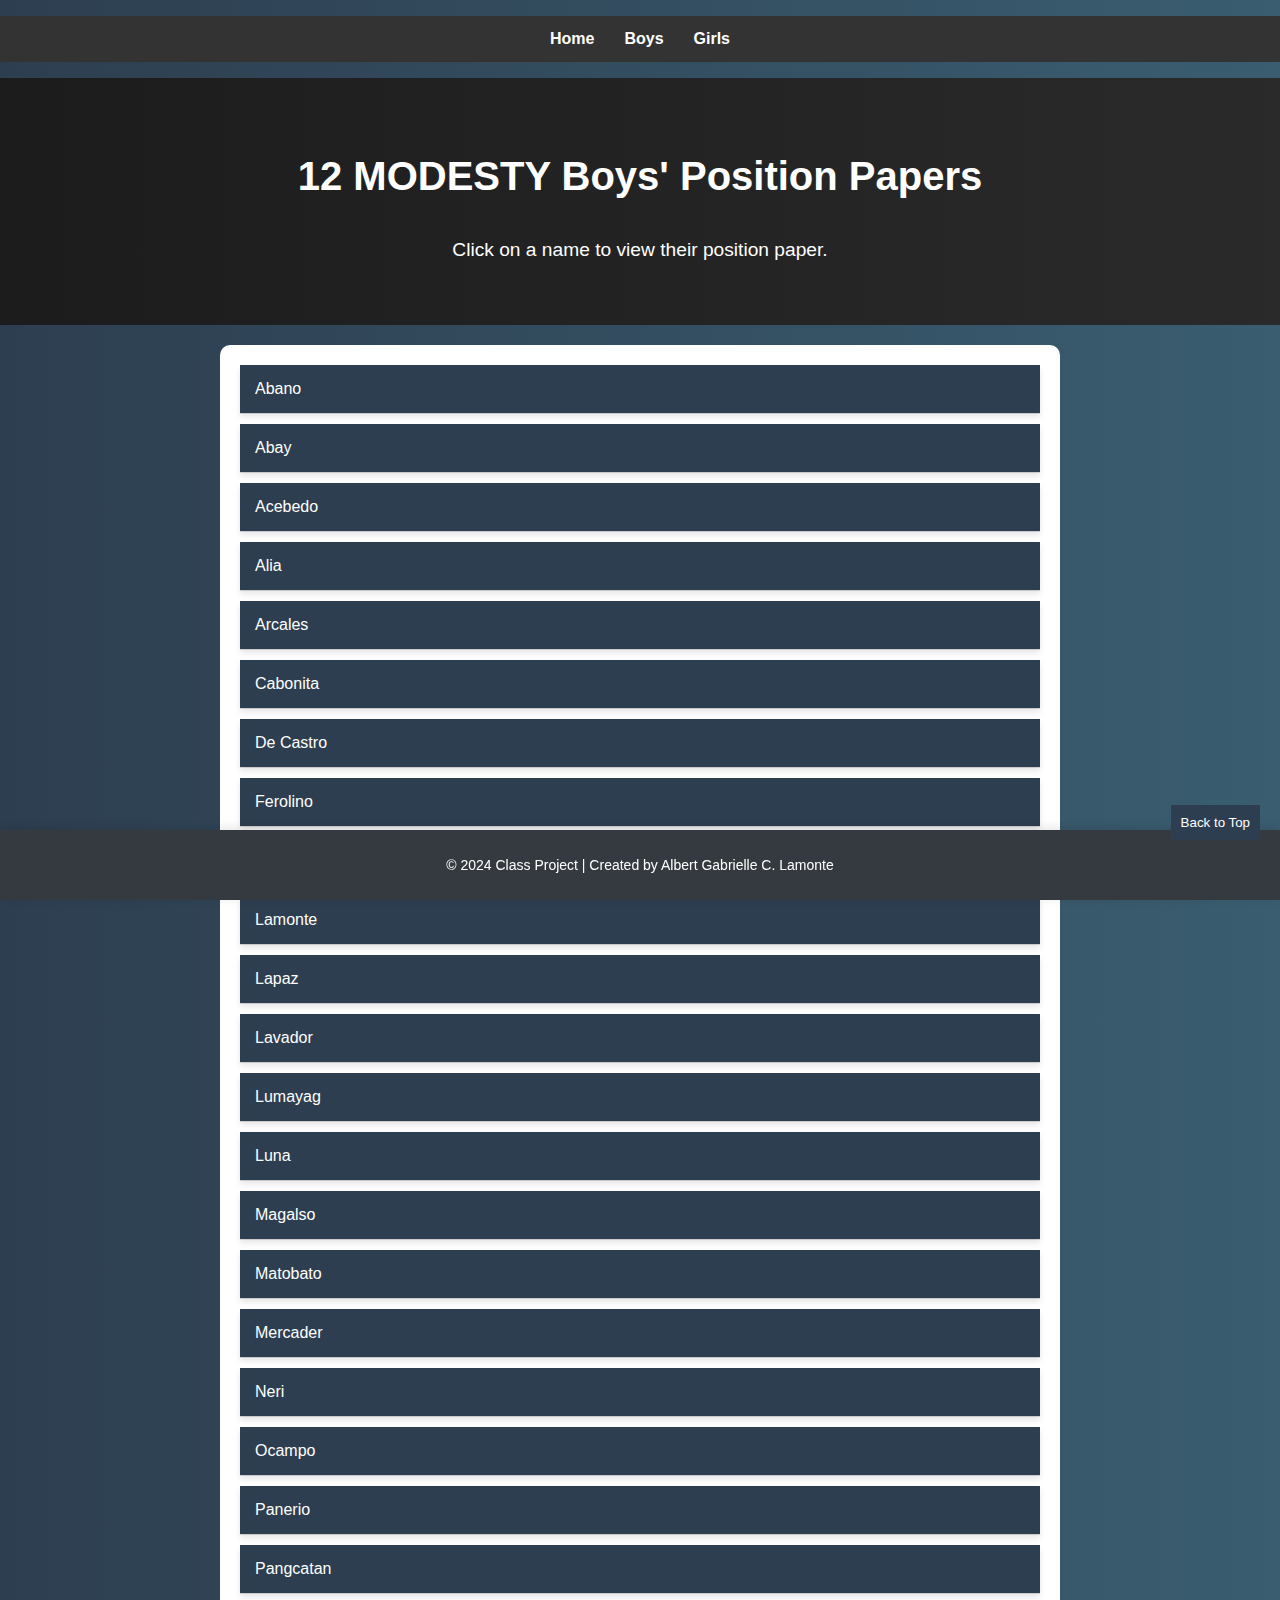
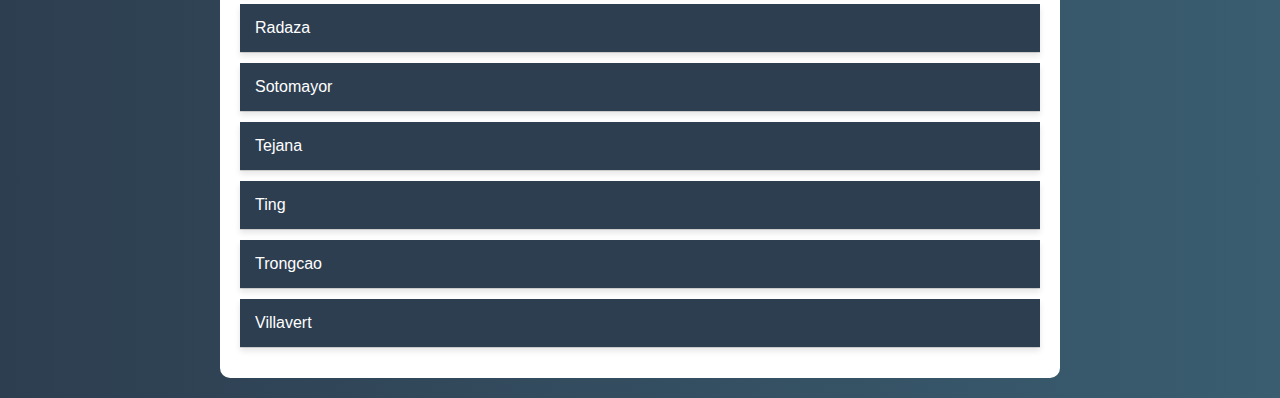
<file: boys.html>
<!DOCTYPE html>
<html lang="en">
<head>
  <meta charset="UTF-8">
  <meta name="viewport" content="width=device-width, initial-scale=1.0">
  <title>12 MODESTY Boys' Position Papers</title>
  <link rel="stylesheet" href="style1.css">
</head>
<body>
  <nav>
    <ul>
      <li><a href="index.html">Home</a></li>
      <li><a href="boys.html">Boys</a></li>
      <li><a href="girls.html">Girls</a></li>
    </ul>
  </nav>  
<header>
  <div class="header-content">
    <h1>12 MODESTY Boys' Position Papers</h1>
    <p>Click on a name to view their position paper.</p>
  </div>
</header>

<div class="accordion-container">
  <!-- Abano -->
  <div class="accordion">
    <button class="accordion-button">Abano</button>
    <div class="accordion-content">
      <p><strong>PRO: The Healthcare System in the Philippines Lacks Sufficient Resources and Funding in Public Healthcare</strong></p>
      <p>The healthcare system, like any other, is designed to serve the interests of individuals, and in this case, the citizens of the Philippines. Nonetheless, for a long time, this organism has been ineffective in responding to public requirements, owing to inadequate and limited facilities within its boundaries.</p>
      <p><strong>Healthcare Institutions with a Strong Public Sector:</strong> Hospitals, polyclinics, and other state-funded medical institutions dominate the healthcare landscape in the Philippines. However, the proposed financial allotment is very limited and struggles to meet the increasing demand for medical facilities, the number of practitioners, and administrative support staff.</p>
      <p>Immediately tackling the considerable vector of the aggravating healthcare challenge of the country, which is underfunded and has a considerable number of public hospitals that most often do not have sufficient instruments to serve the citizens.</p>
      <p>While such programs are described as radical, they reveal serious shortcomings as the UHC Act presents a great reformation but in most circumstances focuses the healthcare system of the Philippines around one binding goal without tackling the embedded structural weaknesses. This, in turn, runs the risk of ignoring the distinctive and focused requirements of so many communities and therefore, the chances of the success of the program in providing balanced and all-rounded health care are undermined.</p>
      <p><strong>Supporting Claims of the Counterclaim:</strong></p>
      <ul>
        <li>The provision of health insurance to the Philippines beneficiaries is an automatic feature because of the UHC Act.</li>
        <li>There are emerging health programs that in the near future will boost the provision of healthcare by bringing the healthcare service to the people in their neglected regions.</li>
        <li>Contributions from the private sector have also provided further assistance to medical facilities.</li>
      </ul>
      <p>Although the UHC Act and other programs can be considered progress in the right direction, they do not provide a solution to the problems of chronic underfunding and scarcity of resources. The sluggish pace of the rollout of these initiatives has left the clinical staff of public hospitals overworked and under-resourced. The situation does not improve due to poor government investment in the healthcare sector, and poor allocation of resources.</p>
      <p>Philippine Statistics Authority (PSA) data reveals there is a critical shortage of medical supplies and healthcare workers in numerous public hospitals. According to the reports made by the World Bank, healthcare spending in the Philippines is one of the lowest in Southeast Asia with an average of only 5 percent of the GDP. Public hospitals being swamped with patients, excessive waiting periods, and making out-of-pocket payments for treatment effectively demonstrate the inadequacies present in the healthcare system.</p>
      <p>The healthcare system in the Philippines is also characterized by a lack of resources due to limited finances, which results in poor access to quality medical care. These obstacles can be overcome only through increased government spending, better distribution of the available resources, and institutional reforms.</p>
      <p><strong>Providing an Action Plan:</strong></p>
      <ul>
        <li>Devote larger portions of the gross domestic product (GDP) to healthcare organizations.</li>
        <li>Use programs of health professionals' recruitment, training, and retention policies.</li>
        <li>Conduct sensitization campaigns on the need to improve the availability of health facilities, especially in the rural and marginalized regions.</li>
        <li>Collaborate with external agencies for funding and expertise.</li>
      </ul>
    </div>
  </div>
  

  <!-- Abay -->
  <div class="accordion">
    <button class="accordion-button">Abay</button>
    <div class="accordion-content">
      <p><strong>Position Paper:</strong> DID NOT SUBMIT</p>
    </div>
  </div>

  <!-- Acebedo -->
  <div class="accordion">
    <button class="accordion-button">Acebedo</button>
    <div class="accordion-content">
      <p><strong>PRO:should e sport be a real sport</strong></p>

      <p>Before I start my statement, I am going to explain what E-sports is. <strong>Esports</strong>, short term for <strong>electronic sports</strong>, is a form of competition using video games. Esports often takes the form of organized, multiplayer video games competitions, particularly between professional players, played individually or as teams.</p>
  
      <p>E-sports' status as a "real sport" has become a hot topic of discussion over time. With millions of players and supporters worldwide, competitive gaming has grown quickly, making e-sports a sensation rather than a niche pastime. Although many believe that e-sports cannot be considered sports because they do not involve physical exercise, this is not the case because e-sports are extremely similar to other sports in terms of skill, discipline, and strategic depth. Given its competitive structure, necessary skill set, and cultural influence, this article thinks e-sports do indeed qualify as legitimate sports.</p>
  
      <p>Esports are held by strict rules, rankings, and other professional standards comparable to traditional sports. Worldwide events such as <strong>DOTA 2</strong>, <strong>League of Legends</strong>, and <strong>Valorant</strong> have professional features. These tournaments demand intense preparation, strategic planning, and execution, akin to competitions in chess, tennis, or even football.</p>
  
      <p>Professional E-sports players are committed to their practice, often practicing for over a few hours. The training includes improvements of reaction skills, mastering their strategies, and analyzing the opponents.</p>
  
      <p>Some contend that e-sports are not legitimate sports because they don't require physical effort. But as the <strong>International Olympic Committee</strong> has officially acknowledged chess, physicality is not the only requirement for validity. Additionally, e-sport participants deal with physical difficulties like repetitive strain injuries and the requirement for quick reflexes.</p>
  
      <p>Another criticism is that video games are "just entertainment." However, this viewpoint downplays the commitment and skill needed to be successful in e-sports. E-sports have changed similarly to traditional sports, which have progressed from amateur pastimes to professional sports.</p>
    </div>
  </div>
  

  <!-- Alia -->
  <div class="accordion">
    <button class="accordion-button">Alia</button>
    <div class="accordion-content">
      <p><strong>Position Paper:</strong> Content goes here for Alia...</p>
    </div>
  </div>

  <!-- Arcales -->
  <div class="accordion">
    <button class="accordion-button">Arcales</button>
    <div class="accordion-content">
      <p><strong>PRO:Supporting Jeepney Phaseout</strong></p>
      <p>
        The jeepney phaseout in the Philippines is a necessary step towards modernizing the public transportation system. Controversy has started, particularly among drivers and conductors, but the benefits far exceed the challenges. The phaseout comes with the goals of sustainability, public safety, and economic modernization, which are necessary for national progress.
      </p>
      <p>
        Jeeps have long been a part of Filipino culture and transport. However, many jeeps of today are outdated, inefficient, and environmentally harmful. The Public Utility Vehicle Modernization Program (PUVMP) has goals to replace traditional jeepneys with safer, more efficient, and environmentally friendly vehicles. Critics argue that the phaseout may displace drivers and conductors who cannot afford the new jeeps, but proper government intervention and subsidies can act on these concerns.
      </p>
      <p>
        Traditional jeeps rely on old engines that emit many amounts of carbon dioxide and pollutants, contributing to air pollution and health issues in urban areas. Modernized vehicles use cleaner technology, such as compliant engines or electric motors, which reduce gas emissions. Supporting the action of the jeepney phaseout is a step toward achieving climate goals and improving air quality for all Filipinos.
      </p>
      <p>
        Many traditional jeepneys are decades old and lack proper safety features, exposing passengers to risks of accidents. The phaseout introduces modern vehicles with improved safety standards, such as better brake systems, GPS tracking, and CCTV cameras. Additionally, the new jeeps offer greater comfort for passengers, including air conditioning and more open space.
      </p>
  
      <h4><strong>1.) Environmental Sustainability</strong></h4>
      <p>
        <strong>Opinion:</strong> Transferring to cleaner technology aligns with the environmental goals and improves public health.
      </p>
      <p>
        <strong>Support:</strong> Studies show that transportation contributes 69% of air pollution in Metro Manila, with modern jeeps reducing emissions by up to 90%.
      </p>
  
      <h4><strong>2.) Public Safety and Comfort</strong></h4>
      <p>
        <strong>Opinion:</strong> Upgrading to modern jeeps ensures a safer and more reliable public transportation system.
      </p>
      <p>
        <strong>Support:</strong> The UP-NCTS identified safety risks in old jeeps due to mechanical failures. Modernized jeeps include features like anti-lock brakes, GPS tracking, and CCTV, which enhance passenger security.
      </p>
  
      <h4><strong>3.) Economic Efficiency and Government Support</strong></h4>
      <p>
        <strong>Opinion:</strong> With proper support, modernization can boost conductors’ income and the overall efficiency of the transport sector.
      </p>
      <p>
        <strong>Support:</strong> The Department of Transportation (DOTr) found modernized vehicles to be 30-50% more fuel-efficient, with drivers saving PHP 500-800 daily on operating costs. Additionally, the government provides subsidies of up to PHP 160,000 per unit to help the transition.
      </p>
  
      <p>
        While the initial cost of modernization seems high, it provides opportunities for economic growth in the long term. The program can enhance the automotive manufacturing and electric vehicle industries, creating jobs and encouraging technological advancements.
      </p>
      <p>
        Furthermore, modernized vehicles are more fuel-efficient, reducing operation costs for drivers and providing more reliable service for passengers.
      </p>
      <p>
        To address the concerns of drivers and conductors, the government has proposed financial assistance programs, such as subsidies, loans, and cooperatives. These mechanisms aim to make the transition easier and inclusive, ensuring that small operators are not left behind. The phaseout is not about eliminating livelihoods but about transitioning to a more sustainable and equitable transportation system.
      </p>
      <p>
        <strong>In conclusion</strong>, the jeepney phaseout is a necessary action that addresses pressing issues of environmental impact, public safety, and economic inefficiency. By embracing modernization, the Philippines can build a transportation system that upholds the values of sustainability and progress. While challenges remain, they can be overcome with strong government support and the active participation of manufacturers. Supporting the jeepney phaseout is supporting a brighter, cleaner, and safer future for all Filipinos.
      </p>
    </div>
  </div>
  

  <!-- Cabonita -->
  <div class="accordion">
    <button class="accordion-button">Cabonita</button>
    <div class="accordion-content">
      <p><strong>PRO: Banning Sport Hunting in all nations</strong></p>
      <p>Sport hunting, defined as the recreational killing of animals for trophies or entertainment, inflicts harm on ecosystems, animal welfare, and ethical standards. This paper supports the ban on sport hunting and emphasizes its cruelty and environmental damage.</p>
  
      <p>Sport hunting is a long-standing practice often regulated through permits and quotas. However, it perpetuates unnecessary violence against animals and disrupts ecological balance.</p>
  
      <p>Banning sport hunting is essential to uphold ethical values and protect biodiversity.</p>
  
      <p>Sport hunting should be banned because it is unethical and violates animal rights. It involves the intentional killing of animals solely for entertainment and profit, which ultimately leads to biodiversity loss.</p>
  
      <p>Banning sport hunting globally could affect regions where it serves as a primary source of income and funding. Additionally, some argue that sport hunting helps control overpopulation and habitat destruction, contributing to maintaining ecological balance.</p>
  
      <p>While it is true that sport hunting provides income for some regions and helps manage overpopulation, we must prioritize the issue of animal rights violations. Intentionally killing animals for profit is unethical. There are alternative ways to generate income that do not involve harming animals, allowing us to preserve wildlife and promote sustainable practices.</p>
  
      <h4><strong>Assertion 1: Sport hunting disrupts ecosystems</strong></h4>
      <p><strong>Opinion:</strong> Targeting large mammals and apex predators disrupts ecosystems, as these species play a crucial role in maintaining ecological balance.</p>
      <p><strong>Support:</strong> Damaging key species disrupts the food chain, leading to overpopulation of other species and destruction of habitats.</p>
  
      <h4><strong>Assertion 2: Sport hunting endangers species</strong></h4>
      <p><strong>Opinion:</strong> Overhunting pushes endangered species closer to extinction.</p>
      <p><strong>Support:</strong> The International Union for Conservation of Nature (IUCN) has identified sport hunting as a contributing factor to the extinction of species.</p>
  
      <h4><strong>Assertion 3: Ethical conservation alternatives are more effective</strong></h4>
      <p><strong>Opinion:</strong> Eco-tourism and wildlife photography provide sustainable, long-term income sources without harming animals.</p>
      <p><strong>Support:</strong> Countries like Kenya have banned sport hunting and transitioned to eco-tourism, resulting in long-term ecological and economic benefits.</p>
  
      <p><strong>Restating the Argument:</strong> Banning sport hunting is a crucial decision for preserving biodiversity and promoting the ethical treatment of animals. Its harmful impacts on ecosystems, endangered species, and social values far outweigh its purported benefits.</p>
  
      <ul>
        <li>Governments should implement nationwide bans on sport hunting while transitioning toward eco-tourism and community conservation initiatives.</li>
        <li>Additionally, public education campaigns should be conducted to raise awareness about the importance of wildlife conservation.</li>
      </ul>
    </div>
  </div>
  

  <!-- De Castro -->
  <div class="accordion">
    <button class="accordion-button">De Castro</button>
    <div class="accordion-content">
      <p><strong>PRO: Animal testing should be banned for cosmetics, pharmaceuticals, and other products.</strong></p>
      <p>Animal testing for cosmetics, pharmaceuticals, and other products is both cruel and unnecessary. It inflicts pain and suffering on countless animals, and there are viable alternatives available that are more effective and humane. The practice is outdated, and advancements in technology have made animal testing largely redundant. It is important to acknowledge the ethical responsibility of finding better alternatives that do not involve animals. These methods are more accurate in terms of predicting human reactions, and they also help save lives, reduce waste, and prevent environmental damage caused by disposing of lab animals.</p>
      
      <h4><strong>Counterclaim</strong></h4>
      <p>Some experts argue that animal testing is necessary for ensuring product safety and that no fully reliable alternatives exist. They claim that replacing animal testing would slow down scientific progress, and it might take over a hundred years before regulatory animal experiments are fully substituted. Animal testing is said to ensure human safety by identifying potential risks of products, allowing scientists to control confounding factors, and contributing to life-saving cures and treatments.</p>
  
      <h4><strong>Refuting the Counterclaim</strong></h4>
      <p>While these concerns emphasize human safety, they overlook key issues. First, animals and humans are biologically different; 92% of drugs fail in human clinical trials despite appearing safe in animal tests. Second, imprecise results from animal testing often lead to clinical trials with harmful or faulty substances, exposing humans to unnecessary risks. Furthermore, many countries such as the European Union, Australia, and the U.K. have already implemented alternative testing methods, demonstrating their safety and effectiveness without animal involvement.</p>
  
      <h4><strong>The Argument</strong></h4>
      
      <p><strong>Assertion of the Claim #1:</strong></p>
      <p><strong>Opinion:</strong> Animal testing is unjustifiable and inhumane, as animals have a right to life.</p>
      <p><strong>Support:</strong> Replacing animal subjects with alternatives minimizes harm to animals and humans alike.</p>
      <ul>
        <li>Flexibility: Using alternatives reduces animal harm and allows for more ethical research methods.</li>
        <li>Accessibility: Animals, like rodents, are often subjected to experimentation, but using alternatives can free them from such exploitation.</li>
        <li>Research: Animal testing has shown that experiments can be excruciatingly painful, causing illness or death.</li>
        <li>Technological Integration: Alternatives like in vitro testing offer better opportunities to reduce animal testing.</li>
      </ul>
  
      <p><strong>Assertion of the Claim #2:</strong></p>
      <p><strong>Opinion:</strong> Animal testing is scientifically outdated, and more effective alternatives exist.</p>
      <p><strong>Support:</strong> Modern alternatives are technologically advanced and provide more humane and accurate data.</p>
      <ul>
        <li>Flexibility: New technologies adapt more quickly than animal testing, yielding more precise results without animal discomfort.</li>
        <li>Accessibility: Many alternative methods are becoming affordable and widely available, making them more reliable than animal testing.</li>
        <li>Research: Technologies like 3D bioprinting, microfluidic chips, and artificial human skin have been proven to provide better outcomes than animal testing.</li>
        <li>Technological Integration: New research methods are continually improving, leading to smoother development processes than traditional animal testing.</li>
      </ul>
  
      <p><strong>Assertion of the Claim #3:</strong></p>
      <p><strong>Opinion:</strong> Banning animal testing will reduce environmental harm.</p>
      <p><strong>Support:</strong> Eliminating animal testing can prevent the pollution caused by disposing of animals used in experiments, thus preserving biodiversity and public health.</p>
      <ul>
        <li>Flexibility: Banning animal testing helps protect biodiversity by preventing species extinction caused by overuse in experiments.</li>
        <li>Accessibility: Reducing the use of animals lowers the environmental pollution caused by their disposal, benefiting both animals and humans.</li>
        <li>Research: Animal experiments are expensive and time-consuming, often yielding harmful outcomes rather than beneficial ones.</li>
        <li>Technological Integration: Public awareness and technological advancements can reduce the negative impacts of animal testing on the environment and society.</li>
      </ul>
  <p><strong>support</strong></p><p><strong>1. Flexibility:</strong> By not using animals in experiments we can save the biodiversity of animals by maintaning some species usied in experiments from going extinct </p>
      <p><strong>2. Accessibility:</strong> Without the use and disposal of animals can lessen the pollution on the environment, as well as harming the biodiversity of animals and human health. </p>
     <p><strong>3. Research:</strong> Studies have shown that using animals as experiments are time-consuming, expensive, and can potentially do more harm than good. </p>
      <p><strong>4. Technological Integration:</strong> By showing public awareness online can might help lessen the negative impacts of animal testing on humans and animals to the environment. </p>
      <p>In conclusion, animal testing used for experiments such as for cosmetics pharmaceuticals and other products should be banned because it violates animals' rights, unnecessary, and causes harm to the biodiversity of the ecosystem. But we can use some another alternatives that is good and also beneficial for us like using advanced technologies for laboratory experiments can implement more better outcomes and effect on the biodiversity than using animals for experiments. By this we can have a better biodiversity without giving harm to innocent animals and potentially have a better future for both us humans and animals. After all, humans are animals too.</p>
      <p>Governments should implement stricter regulations by banning animal testing and by investing to develop alternative methods. If the government would not we should instead encourage high end or commercial companies to replace using animals as experiments to alternative cruel-free experiments by advertising it and by promoting it. Also the public or the people can also play a crucial role by supporting their favorite brands to not use animals as experiments.</p>
      
    </div>
  </div>
  

  <!-- Ferolino -->
  <div class="accordion">
    <button class="accordion-button">Ferolino</button>
    <div class="accordion-content">
      <p><strong>CON: Two Child Policy per household</strong>/p>
      <p>As you all know, the growth in population is a serious problem in some nations. People are very stressed on assets like food, water, and energy. As a response to this big problem, countries implement two-child policy. It means that families can no longer have more than two children in their household. Through this rule, population is easy to manage and it gives better life to everyone. Poverty is prevented because resources are shared better and it can protect the environment.</p>
  
      <p>Although many people think that it is unfair, people said that it can take the freedom away to have many children that they can decide of. People are also worrying because this rule may cause problems like having too many old people than teenagers. Many people argue that government should focus more on giving education and giving jobs instead of limiting the number of children. Giving education to children and giving jobs to families can improve our economy and prevent poverty.</p>
  
      <p>While it is important to respect the freedom of people, the two-child policy’s benefits are significant. We need to control the growth of population quickly, and education and job creation also take too long. Combining programs that support the care for the elderly and motives for families that are small can help manage the resources and protect the environment. This solution can solve issues while still respecting the people’s rights.</p>
  
      <h4><strong>Assertion: The Two-Child Policy is necessary for managing resources</strong></h4>
      <p><strong>Opinion:</strong> The two-child policy helps manage resources better.</p>
      <p><strong>Support:</strong></p>
      <ul>
        <li>It ensures food, water, and energy are distributed fairly.</li>
        <li>It prevents poverty by giving better management of resources.</li>
        <li>It prevents environmental problems by managing the growth of population.</li>
      </ul>
  
      <h4><strong>Assertion: The Two-Child Policy Helps Prevent Overpopulation Issues</strong></h4>
      <p><strong>Opinion:</strong> Limiting families to two children prevents overpopulation problems.</p>
      <p><strong>Support:</strong></p>
      <ul>
        <li>It reduces overcrowding in cities and strain on public services.</li>
        <li>Parents can provide better care and education for fewer children.</li>
        <li>It balances job availability with the number of job seekers, reducing unemployment.</li>
      </ul>
  
      <h4><strong>Assertion: The Two-Child Policy Can Address Social Concerns</strong></h4>
      <p><strong>Opinion:</strong> The two-child policy can be adapted to address social issues.</p>
      <p><strong>Support:</strong></p>
      <ul>
        <li>It can include exceptions to avoid gender imbalances and aging population problems.</li>
        <li>Support programs can be added to promote gender equality and elder care.</li>
        <li>Incentives can encourage compliance while respecting individual choices.</li>
      </ul>
  
      <h4><strong>Action Plans:</strong></h4>
      <ul>
        <li>Public Awareness Campaign: Launch media campaigns, community meetings, and distribute materials to educate the public on the policy's benefits.</li>
        <li>Supportive Measures for Compliance: Provide financial incentives, free healthcare, and education for families adhering to the policy.</li>
        <li>Exception Management System: Establish a transparent process for granting exceptions and regularly review exception cases.</li>
        <li>Monitoring and Evaluation: Set up a dedicated body to oversee the policy, conduct regular surveys, and adjust the policy based on data.</li>
        <li>Complementary Social Programs: Promote gender equality, create elder care programs, and implement vocational training and job creation initiatives.</li>
      </ul>
    </div>
  </div>
  

  <!-- Ignalig -->
  <div class="accordion">
    <button class="accordion-button">Ignalig</button>
    <div class="accordion-content">
      <p><strong>PRO: Disable nuclear powerplant</strong></p>
      <p>The world we live in is overshadowed by the threat of nuclear weapons. On one hand, they are considered by some as the ultimate peacekeepers, but on the other, they have the potential to wipe out humanity in an instant. The question is: do we really need them?</p>
      
      <p>
        Nuclear weapons are the most dangerous weapons on earth. One can destroy a whole city, potentially killing millions, and jeopardizing the natural environment and lives of future generations through its long-term catastrophic effects. The dangers from such weapons arise from their very existence. Although nuclear weapons have only been used twice in warfare—in the bombings of Hiroshima and Nagasaki in 1945—about 13,400 reportedly remain in our world today, and there have been over 2,000 nuclear tests conducted to date. Disarmament is the best protection against such dangers, but achieving this goal has been a tremendously difficult challenge.
      </p>
  
      <h4><strong>Counterclaim</strong></h4>
      <p>
        Some people argue that nuclear weapons are necessary for maintaining peace. They claim that the fear of mutual destruction keeps countries from going to war.
      </p>
  
      <ul>
        <li>Nuclear weapons prevented large-scale wars, like another world war, after World War II.</li>
        <li>Countries with nuclear weapons argue that these arsenals ensure their security.</li>
        <li>Without nuclear weapons, rogue nations might feel emboldened to act aggressively.</li>
      </ul>
  
      <h4><strong>Refuting the Counterclaim</strong></h4>
      <p>
        I understand where this perspective comes from, but I strongly disagree. The idea of peace through fear is deeply flawed. What if a mistake happens? What if someone presses the wrong button? We’ve come close to disaster in the past. Relying on something so dangerous for peace is like playing with fire.
      </p>
  
      <h4><strong>Evidence for the Argument</strong></h4>
      <ul>
        <li>Studies show the catastrophic consequences of even a small nuclear war, which could cause global famine due to climate effects.</li>
        <li>The cost of maintaining nuclear weapons is enormous. Those billions could be used for healthcare, education, or addressing climate change.</li>
        <li>There's always the risk of these weapons falling into the wrong hands, such as terrorists or rogue actors.</li>
      </ul>
  
      <h4><strong>The Argument</strong></h4>
  
      <p><strong>Assertion of the Claim 1</strong></p>
      <p><strong>Opinion:</strong> Nuclear weapons are too dangerous to exist.</p>
      <p><strong>Support:</strong> A single mistake or intentional strike could cause irreversible damage. Think about the innocent lives lost in Japan—do we want to risk that happening again on a larger scale?</p>
  
      <p><strong>Assertion of the Claim 2</strong></p>
      <p><strong>Opinion:</strong> We don’t need nuclear weapons to maintain peace.</p>
      <p><strong>Support:</strong> Many regions, like Latin America and Africa, are nuclear-free zones and haven’t experienced large-scale wars as a result. Peace comes from diplomacy and cooperation.</p>
  
      <p><strong>Assertion of the Claim 3</strong></p>
      <p><strong>Opinion:</strong> Disarmament is possible with strong international cooperation.</p>
      <p><strong>Support:</strong> Treaties like the Intermediate-Range Nuclear Forces Treaty (INF) have worked before. If countries genuinely commit to disarmament, we can create a safer world.</p>
  
      <h4><strong>Conclusion</strong></h4>
      <p>
        The existence of nuclear weapons is a gamble with humanity's future. While some argue they prevent war, the risks far outweigh any perceived benefits. Disabling nuclear weapons is not just a choice—it’s a necessity for the survival of our planet.
      </p>
  
      <p><strong>Providing an Action Plan</strong></p>
      <ul>
        <li>Countries should work together to strengthen and expand nuclear disarmament treaties.</li>
        <li>Redirect the funds used for nuclear programs toward solving global issues like poverty and climate change.</li>
        <li>Educate people about the dangers of nuclear weapons to build public support for disarmament.</li>
      </ul>
    </div>
  </div>
  

  <!-- Lamonte -->
  <div class="accordion">
    <button class="accordion-button">Lamonte</button>
    <div class="accordion-content">
      <p><strong>PRO: Duterte's War on Drugs</strong></p>
      <p>Duterte's War on Drugs, which started in 2016, was in response to the alarming rate of drug abuse and crime in the Philippines. The administration of President Duterte took a hard stance on the war against drugs, focusing on eliminating drug cartels and reducing drug-related crime in the country. The war has been controversial, with many accusing the government of human rights violations, particularly the extrajudicial killings of suspected drug offenders. It however was launched to protect the Filipino population, to eliminate increased crime rates, and suppress this drug abuse that has brought communities down.</p>
  
      <h4>Counterclaim:</h4>
      <p>The opposition argues that Duterte's War on Drugs violates human rights, with allegations of extrajudicial killings and targeting individuals without proper legal procedures. Critics believe that the campaign while aiming to eliminate drug-related crime, has caused significant harm to the community, especially the marginalized, and undermines the rule of law.</p>
  
      <h4>Supporting Claims of the Counterclaim:</h4>
      <p>1. Human Rights Violations: Several human rights reports have noted the killing of suspects without being afforded due process, not to mention the impunity for law enforcement.</p>
      <p>2. Poor Targeting: It is also said that it is the poor who suffer most, with a tendency for the police to victimize the poor and, more importantly, already vulnerable ones.</p>
      <p>3. Undermining of the Rule of Law: Critics argue that by tolerating killings without trials, the campaign weakens judicial institutions and erodes trust in law enforcement.</p>
  
      <p>Despite such grave human rights concerns, Duterte's War on Drugs mainly aims to protect the populace from the widespread proliferation of illicit drugs that destroy and deviate families and families' very social structures. Even then, the government has recognized steps in dealing with some human rights issues - putting in place oversight procedures for police operations and stronger advocacy for accountability within its ranks.</p>
  
      <h4>Supporting Claims:</h4>
      <p>1. Decrease in Crime: Research indicates that drug-related crimes have decreased since the beginning of the War on Drugs. Statistics indicate that cities with a high rate of drug crime have experienced a decline in violent crimes.</p>
      <p>2. Support for Law Enforcement: Surveys indicate that most citizens support the campaign, believing it is necessary to protect communities from the dangers posed by drug addiction and trafficking.</p>
      <p>3. International Recognition: Apart from criticisms, various international bodies have recognized Duterte's tough approach to drugs and its benefits for public safety.</p>
  
      <h4>Suggested Solution:</h4>
      <p>The government could further improve the effectiveness of the War on Drugs while alleviating human rights concerns if it were to adopt a more holistic approach by focusing more on rehabilitation instead of punishment. More rehabilitation centers and programs for drug users must be established, any form of extrajudicial killings should be thoroughly investigated, and more support is needed to be given to law enforcement officers to uphold due process. This might make the War on Drugs a balanced and sustainable operation that could maintain public safety without sacrificing human rights toward a healthier and safer society.</p>
    </div>
  </div>
  

  <!-- Lapaz -->
  <div class="accordion">
    <button class="accordion-button">Lapaz</button>
    <div class="accordion-content">
      <p><strong>PRO: illegalization of abortion in the Philippines</strong></p>
      <p>This position paper supports the continued illegalization of abortion in the Philippines, arguing that it prioritizes the protection of unborn children and the cultural values of Filipino society.</p>
  
      <p>Abortion in the Philippines is strictly prohibited due to religious beliefs, posing a significant risk to the mother's life, despite the country's strong religious influence.</p>
  
      <p>Abortion should remain illegal in the Philippines because it supports moral principles and protects the rights of unborn children.</p>
  
      <p>Legalizing abortion in the Philippines is argued to protect women's autonomy, especially in cases of rape or health risks, while highlighting the dangers of unsafe abortions.</p>
  
      <p>Illegalizing abortion doesn't equate to denying women's rights; it should focus on providing better support systems, including comprehensive healthcare and counseling, to prevent pressure and uphold moral and ethical values, such as protecting life from conception.</p>
  
      <p>Studies show that countries with strict anti-abortion laws often have lower rates of abortion-related deaths when women have access to proper healthcare and support systems.</p>
  
      <h4>Opinion:</h4>
      <p>Illegalizing abortion upholds the sanctity of life, which is a fundamental value in our society.</p>
  
      <h4>Support:</h4>
      <p>The Philippines is a predominantly Catholic country, where the belief in the sanctity of life from conception is a deeply held cultural value.</p>
  
      <h4>Opinion:</h4>
      <p>The illegalization of abortion encourages the development of better healthcare and social support systems for women.</p>
  
      <h4>Support:</h4>
      <p>Instead of focusing on abortion, resources can be redirected toward improving maternal healthcare, providing counseling services, and increasing access to contraceptives.</p>
  
      <h4>Opinion:</h4>
      <p>Legalizing abortion is unnecessary and does not resolve the issues of poverty and social inequality faced by women.</p>
  
      <h4>Support:</h4>
      <p>Lack of resources and poverty are linked to many of the circumstances that push women to seek abortions.</p>
  
      <p>The Philippines should continue to illegalize abortion to protect life, promote women's health, and address unwanted pregnancies, but legalizing it is not the solution.</p>
  
      <p>To reduce the number of unwanted pregnancies and the need for abortion, the Philippines should focus on improving access to sexual health education and healthcare.</p>
    </div>
  </div>
  

  <!-- Lavador -->
  <div class="accordion">
    <button class="accordion-button">Lavador</button>
    <div class="accordion-content">
      <p><strong>CON: The removal of the ROTC Program from Basic-ED</strong></p>
      <p>The ROTC, or Reserved Officer Training Corps is a college-based program aimed at providing a college degree as well as training to become a commissioned officer in the Philippine Army, Navy, Air Force, or Marines.</p>
  
      <p>Because of the murder of a college student named Mark Welson Chua from the University of Santo Tomas back in 2002, the ROTC program was abolished, because he exposed the corruption within the ROTC program, not only that, but the program was also inefficient, as many graduates did not pursue any military careers, and with the lack of accountability, no one was entirely responsible for the abuse and corruption in the program, a lack of transparency.</p>
  
      <h4>Thesis Statement:</h4>
      <p>This paper will show why the ROTC program should not be abolished, even though the program had some history of corruption and abuse, and as to why it should be reinstated with many significant changes and reforms.</p>
  
      <h4>The Claim:</h4>
      <p>“ROTC should be removed, and it will stay that way due to the existing corruption and abuse within the program it had before.”</p>
  
      <h4>The Counterclaim:</h4>
      <p>“The ROTC program should be reinstated as mandatory with many significant reforms and changes to the program and to account for everyone who is involved to avoid unnecessary abuse and corruption within the program.”</p>
  
      <h4>Refutation of Counterclaim:</h4>
      <p>“Whilst it's undeniable the ROTC program had its fair share of controversies, we have to admit that the many benefits and opportunities it could give, with the reforms and changes to the program and for the people who manage it – is accountable for their responsibilities to the program, the ROTC can be a very helpful tool for developing future leaders and its goal of producing great leaders.</p>
  
      <p>Not only that, but the program offers benefits such as leadership training for cadets, scholarships, and career opportunities in the military. This program can really help them develop the necessary skills for leadership and discipline.”</p>
  
      <h4>Argument 1: ROTC promotes leadership and discipline.</h4>
      <p><strong>Opinion:</strong><br>
      By introducing discipline and leadership skills, ROTC can help individuals nurture their leadership skills and discipline which is needed in many fields, especially in the military.</p>
  
      <p><strong>Support:</strong><br>
      Since it is of military nature, it’ll often involve rigorous training and leadership activities/exercises, and help cadets develop their leadership skills as well as discipline, responsibility, and perseverance.</p>
  
      <p>It also gives real-world experience since it provides many opportunities to do so, by enhancing their problem-solving and critical thinking skills from real-world scenarios.</p>
  
      <h4>Argument 2: ROTC promotes patriotism and civic engagement.</h4>
      <p><strong>Opinion:</strong><br>
      By promoting patriotism and civic engagement, the ROTC program can help to build a stronger and more connected society.</p>
  
      <p><strong>Support:</strong><br>
      ROTC cadets with their patriotism are willing to serve their country and people. Many graduates go on to serve in the Army or other national agencies.</p>
  
      <p>The program often encourages young cadets to do community service and volunteering, giving a sense of responsibility.</p>
  
      <h4>Argument 3: The ROTC program offers many benefits and opportunities.</h4>
      <p><strong>Opinion:</strong><br>
      There are scholarships offered within the program, giving many young individuals the support they need in their lives.</p>
  
      <p><strong>Support:</strong><br>
      The ROTC program gives scholarships to those who join. This is for those who want to pursue higher education but cannot do so due to their financial situation.</p>
  
      <p>If the ROTC program is properly reinstated it will offer many significant benefits to the populace for both individuals and the general people by promoting leadership, discipline, and patriotism. This program will help young people with the skills necessary for their future.</p>
  
      <p>Everyone should be held accountable for their actions. The ROTC program was not maintained properly, and due to that, it got abolished. We should reinstate the program to support the people and the country and make sure the program does not fall into corruption – taking steps to make sure everyone is held accountable with their responsibilities so we could prevent future incidents from happening and to ensure that the program benefits the people and the country.</p>
    </div>
  </div>
  

  <!-- Lumayag -->
  <div class="accordion">
    <button class="accordion-button">Lumayag</button>
    <div class="accordion-content">
      <p><strong>PRO: Removal on K-12 ED</strong></p>
      <p>K-12 education, implemented in many countries, extends the traditional educational system to include kindergarten and an additional two years of senior high school. While it aims to better prepare students for higher education, employment, and global competitiveness, the system has faced criticism due to its financial burden and questions about its effectiveness. With a focus on competency-based learning, the K–12 program was created to bring local educational systems into line with international norms. But in many nations, the financial burden on families, the extra years of education, and the lack of post-graduation employment options have caused serious worries.</p>
  
      <p>This essay makes the case that eliminating K–12 education would help students, families, and society as a whole by easing financial burdens, expediting the educational process, and resolving demands from the labor market.</p>
  
      <p>This essay argues that by reducing financial constraints, accelerating the educational process, and addressing job market demands, doing away with K–12 schooling would benefit students, families, and society at large.</p>
  
      <h4>Supporting Claims of the Counterclaim</h4>
      <ul>
        <li>With programs like STEM, technical-vocational, and arts, K–12 education gives pupils specialized skills.</li>
        <li>It lowers dropout rates by filling in the gaps between secondary school and college.</li>
      </ul>
  
      <h4>Refuting the Counterclaim</h4>
      <p>While K-12 education introduces specialized tracks, it often fails to provide meaningful employment opportunities for senior high school graduates. Many still pursue higher education to secure stable jobs, making the additional years redundant for most students.</p>
  
      <h4>Giving Evidence for the Argument</h4>
      <p>According to a research by the Philippine Institute for Development Studies, senior high school graduates have trouble finding work because they are thought to be unprepared and because their qualifications are not much different from those of regular high school graduates and K–12 graduates.</p>
  
      <h4>The Argument</h4>
      <h5>A. Assertion of the Claim #1</h5>
      <p><strong>Opinion:</strong> Removing K-12 education reduces the financial burden on families.</p>
      <p><strong>Support:</strong>
        <ol>
          <li>The additional two years in K-12 education increase tuition, transportation, and living expenses, particularly for low-income families.</li>
          <li>By reverting to a shorter educational cycle, families can allocate resources to other essential needs or higher education opportunities.</li>
        </ol>
      </p>
  
      <h5>B. Assertion of the Claim #2</h5>
      <p><strong>Opinion:</strong> Streamlining the education process enables students to enter the workforce earlier.</p>
      <p><strong>Support:</strong>
        <ol>
          <li>Many students in countries with a non-K-12 system have successfully joined the workforce at an earlier age, contributing to economic productivity.</li>
          <li>By completing education faster, students can gain practical experience and begin earning income sooner, which benefits both individuals and society.</li>
        </ol>
      </p>
  
      <h5>C. Assertion of the Claim #3</h5>
      <p><strong>Opinion:</strong> Addressing mismatches in labor market demands requires focused vocational and tertiary education rather than extended secondary education.</p>
      <p><strong>Support:</strong>
        <ol>
          <li>Industries often require specialized skills that can be better developed in vocational schools or on-the-job training rather than through generalized senior high school tracks.</li>
          <li>Countries with shorter educational cycles and strong vocational training programs, such as Germany, achieve higher employment rates and workforce efficiency.</li>
        </ol>
      </p>
  
      <p>Removing K-12 education eliminates unnecessary financial and time burdens, streamlines the educational process, and creates a more direct pathway for students to pursue meaningful careers.</p>
  
      <h4>B. Providing an Action Plan</h4>
      <p>Policymakers should phase out the K-12 system and reinvest resources into enhancing basic education and vocational programs. Strengthening college preparatory programs and creating accessible skill-based training will ensure students are well-equipped for their future careers without the prolonged years of schooling.</p>
    </div>
  </div>
  

  <!-- Luna -->
  <div class="accordion">
    <button class="accordion-button">Luna</button>
    <div class="accordion-content">
      <p><strong>PRO: Banning all mobile phones in School</strong></p>
      <p>Mobile devices have become an essential part of our lives in recent years. Mobile devices offer us useful tools for getting information, communication, and educational apps. However, this also concerns the rising usage of mobile devices in school have increasing concerns about the impact on a student’s academic, social skills, and overall well-being. In comparison, some argue that using mobile devices should be used less in school, or banning them outright. This is a concerning issue for the future of these students and must be immediately looked into.</p>
  
      <p>Mobile devices are useful tools nowadays. They can help you search for information faster or communicate with someone far away, which is also a disadvantage in school. School is a place to gain knowledge and test your capabilities, and mobile devices distract students in class. Another problem with mobile devices is that they depend on their phones and do not improve their critical thinking.</p>
  
      <p>Although mobile devices can enhance educational opportunities and improve communication, they also pose risks such as distracting students, contributing to mental health issues, and hindering social development. Therefore, schools need to consider implementing strict regulations or bans on mobile phone use during school hours.</p>
  
      <h4>Better Academic Performance</h4>
      <p><strong>Opinion:</strong><br>
      This would increase the student's academic performance and improve their critical thinking.</p>
  
      <p><strong>Support:</strong><br>
      Studies show that banning mobile devices increases by 6.4% to their original grade in England, and in Spain, banning mobile devices has been shown to increase in math and science.</p>
  
      <h4>Reduction of Cyberbullying</h4>
      <p><strong>Opinion:</strong><br>
      Reducing Cyberbullying would help students interact with each other more and wouldn’t make them feel discriminated against.</p>
  
      <p><strong>Support:</strong><br>
      The study shows that there are people who bully people through the internet and harass them can make the students’ mental health worse.</p>
  
      <h4>Avoid Addiction</h4>
      <p><strong>Opinion:</strong><br>
      The students use their phones most of the time and don’t listen to their teacher or are not aware of their surroundings, which could cause them anxiety or hinder themselves from social interaction.</p>
  
      <p><strong>Support:</strong><br>
      According to Schneide, using phones can lead to addiction and anxiety that hinders social interaction and personal development.</p>
  
      <p>Although phones are a useful tool for students, they also have some disadvantages like becoming too dependent on their phones and how mobile devices can hinder a person’s social life. The school should put a very strict rule for using cellphones in class.</p>
    </div>
  </div>
  

  <!-- Magalso -->
  <div class="accordion">
    <button class="accordion-button">Magalso</button>
    <div class="accordion-content">
      <p><strong>CON: Legalizing Divorce in the Philippines</strong></p>
      <p>As a mainly Catholic country, the Philippines should continue to oppose divorce to preserve the sacredness of marriage and protect family welfare.</p>
  
      <p>Although maintaining a traditional value is essential for a country with a population of Catholic citizens, it is also important to recognize the real reason for even partaking in marriages. Refusing married couples the ability to legally end unsuccessful marriages may result in high probabilities of domestic violence and societal problems. A more reliable solution would be encouraging married couples to choose counseling instead of separating.</p>
  
      <p>One of the few nations in the world where divorce is not legally recognized is the Philippines. It realistically implies that married couples cooped up on intending to end their marriage are getting to choose between legal separation or annulment as an alternative option for divorce. Of course, there has been quite a lot of discussion about divorce in the recent years. Although there are some reasons on legalizing divorce, this position paper argues that preserving our country's Catholic belief, which not fully recognize divorce, is of topmost priority as it serves as a preservation for the value of marriage and the well-being of families.</p>
  
      <h5>Claim:</h5>
      <p>“We should not legalize divorce in the Philippines as it is a mainly Catholic country”</p>
  
      <h5>Counterclaim:</h5>
      <p>“We should legalize divorce as it will help uphold gender equality and individual rights”</p>
  
      <h5>Refutation of Counterclaim:</h5>
      <p>“While legalizing divorce may seem like a stepping stone for gender equality and individual rights, it’s important to consider possible consequences. A not strongly supported divorce law could lead to drastic domestic abuse against women. Moreover, considering the religious belief of the country as it is a mostly Catholic country, it can weaken the essential foundation of the country itself.”</p>
  
      <h4>Assertion #1</h4>
      <p><strong>"Bearing in mind the religious value of the country"</strong></p>
      <p><strong>Opinion:</strong> The Philippines should not encourage and allow divorce as it can weaken the importance of marriage, which has a significant aspect of the country's Catholic belief and may result in a significant increase in separated families.</p>
      <p><strong>Support:</strong> Furthermore, in some studies conducted in nations in which divorce is legal, it frequently indicated an increase in family separations, affecting the emotional and psychological well-being of children. If the country protects its cultural identity, it will promote families by supporting them.</p>
  
      <h4>Assertion #2</h4>
      <p><strong>"A significant piece in the society which is family"</strong></p>
      <p><strong>Opinion:</strong> One of the significant pieces in our society is family, especially those who have children, would suffer significantly from divorce. As it may result in behavioral issues, emotional trauma, and difficulties with learning. We can ensure family stability and well-being by maintaining the value of marriage.</p>
      <p><strong>Support:</strong> For some cases, as how our society is struggling from poverty, couples partaking in divorce can increase the risk of influencing unmarried couples to choose staying unmarried on behalf of the challenges they are facing such as poverty.</p>
  
      <h4>Assertion #3</h4>
      <p><strong>"Inexpensive counseling option for married couples"</strong></p>
      <p><strong>Opinion:</strong> Offering inexpensive counseling assistance for couples in resolving their problems with each other. Providing this program which offers families, particularly those that are dealing with difficulties on assistance and guidance for their problem with each other.</p>
      <p><strong>Support:</strong> Divorce may somewhat be like a solution for certain situations, but it is important that married couples should consider our society. Legalizing divorce would have a bad impact on society as a whole and ruin the foundation of the family. In a society which often prioritizes individualism above family, the Philippines can maintain its position as a symbol of hope and stability by rejecting the idea of divorce and advocating for strong family values.</p>
  
      <h5>Restating the Argument:</h5>
      <p>The Philippines, a Catholic nation, has long held a great stance against divorce. While the availability of divorce as a marriage couple has been not encouraged as it is crucial to recognize the realities of bearing a family. Forcing married couples to remain in abusive marriages can lead to significant emotional and psychological distress.</p>
      <p>Instead of bearing a strict prohibition on divorce, a more compassionate approach would be to prioritize marriage counseling. By providing couples the support on addressing the issues, we can strengthen marriages and can reduce the need for divorce.</p>
  
      <h5>Providing an Action Plan:</h5>
      <p>Promote Marriage Counseling: Implementing this approach, the government should invest in counseling and promote public awareness for the other marriage couples. As religious organizations can also play a big role in encouraging couples to seek help.</p>
      <p>Provide Support for Separated and Divorced Individuals: Lastly, a balanced approach on combining values and traditions is essential. By giving support to struggling couples and strengthening the family, we can make a society that can value both religious belief and marriage and even the well-being of individuals.</p>
    </div>
  </div>
  

  <!-- Matobato -->
  <div class="accordion">
    <button class="accordion-button">Matobato</button>
    <div class="accordion-content">
      <p><strong>CON: Mandatory K-12 education system</strong></p>
      <p>Some say that the mandatory K-12 education system has several disadvantages including:</p>
      <ul>
        <li>Burden on students and parents</li>
        <li>Lack of resources</li>
        <li>Lack of preparation and professional development</li>
      </ul>
  
      <p>The K–12 system, which was created to offer equal opportunity, frequently backfires by ignoring different learning styles, limiting originality, and maintaining gaps in outcomes and resources.</p>
  
      <h3>Claims:</h3>
      <ul>
        <li>Puts a heavy cost on families, particularly those with smaller incomes.</li>
        <li>Discourages students from pursuing passions outside of the standardized academic framework.</li>
        <li>Perpetuates existing inequalities in access to quality education and resources.</li>
      </ul>
  
      <h3>Counterclaim:</h3>
      <ul>
        <li>Provides a foundation of knowledge and skills necessary for future creativity and innovation.</li>
        <li>Often fails to adequately prepare students for the workforce, focusing more on academic theory than practical skills.</li>
        <li>May hinder students' ability to find employment and contribute to the economy.</li>
      </ul>
  
      <h3>Refutation of Counterclaim:</h3>
      <ul>
        <li><strong>Public Education:</strong> Public education is free in many nations, which minimizes the financial stress on families.</li>
        <li><strong>Government Subsidies:</strong> Governments often provide scholarships for education, especially to low-income families.</li>
        <li><strong>Long-Term Benefits:</strong> As time passes, investing in education may result in higher earning potential or a greater standard of living.</li>
      </ul>
  
  
      <h3>A. Assertion of the Claim #1</h3>
      <ul>
        <li>Low-income families have problems as a result of the required K–12 system, which also restricts kids' freedom to pursue their own interests and promotes educational inequality.</li>
        <li>Supporters include expanding educational options, giving underprivileged schools more money, and creating programs that develop a range of skills.</li>
      </ul>
  
      <h3>B. Assertion of the Claim #2</h3>
      <ul>
        <li>A major challenge facing our K-12 education system is the uneven distribution of resources. Schools with limited funding struggle to provide essential tools for learning, hire qualified teachers, and offer enriching extracurricular activities.</li>
        <li>This inequality can hold students back, especially those from low-salary communities. To ensure that every child has the opportunity to succeed, we must work to bridge these resource gaps and provide equal access to quality education.</li>
      </ul>
  
      <h3>C. Assertion of the Claim #3</h3>
      <ul>
        <li>Teachers often get not enough instruction to be properly prepared, which is one problem with the K–12 system.</li>
        <li>They may find it more difficult to employ the most effective teaching strategies and assist pupils who learn differently as a result. In order for teachers to be the best teachers they can be, we must give them continual support and training.</li>
      </ul>
  
      <p>Critics argue that longer schooling doesn't always translate to better outcomes, especially because of this K-12 system.</p>
  
      <h2>Action Plan:</h2>
      <h3>Goal:</h3>
      <p>To mitigate the negative impacts of mandatory K-12 education and promote a more flexible and equitable educational system.</p>
    </div>
  </div>
  

  <!-- Mercader -->
  <div class="accordion">
    <button class="accordion-button">Mercader</button>
    <div class="accordion-content">
      <p><strong>CON: Same-sex marriage in the Philippines</strong></p>
      <p>Same-sex marriage is a controversial topic that has sparked debates across the globe, including the Philippines. While some argue that it promotes equality and inclusivity, others believe it challenges traditional values and societal norms.</p>
  
      <p>The Philippines, as a predominantly Christian country, has deep cultural and religious traditions that define marriage as a union between a man and a woman. Despite global trends toward legalizing same-sex marriage, the country continues to grapple with whether to embrace or reject this concept.</p>
  
      <p>This paper argues against the legalization of same-sex marriage in the Philippines due to its potential to disrupt traditional family structures, conflict with religious and cultural values, and create legal complications.</p>
  
  
      <h3>1. THE COUNTERCLAIM</h3>
  
      <h4>A. Summary of the Counterclaim</h4>
      <p>Proponents of same-sex marriage argue that it upholds equality, provides legal protections for LGBTQ+ couples, and strengthens societal inclusivity.</p>
  
      <h4>B. Supporting Claims of the Counterclaim</h4>
      <ul>
        <li>Same-sex marriage ensures equal rights for LGBTQ+ individuals.</li>
        <li>It promotes a more inclusive society by recognizing diverse family structures.</li>
      </ul>
  
      <h4>C. Refuting the Counterclaim</h4>
      <p>While these arguments highlight equality and inclusivity, they overlook the potential societal and cultural repercussions. Upholding equality does not necessarily mean redefining long-standing institutions like marriage.</p>
  
      <h4>D. Giving Evidence for the Argument</h4>
      <p>In countries where same-sex marriage has been legalized, traditional family structures have faced challenges, such as disputes over adoption rights and conflicting religious freedoms. Legalizing it in the Philippines may lead to similar conflicts.</p>
  
      <h3>2. THE ARGUMENT</h3>
  
      <h4>A. Assertion of Claim #1</h4>
      <ul>
        <li><strong>Opinion:</strong> Same-sex marriage disrupts traditional family values.</li>
        <li><strong>Support:</strong> Marriage in the Philippines is rooted in the concept of a union between a man and a woman for procreation and raising children. Allowing same-sex marriage alters this foundation, potentially leading to confusion about familial roles and responsibilities.</li>
      </ul>
  
      <h4>B. Assertion of Claim #2</h4>
      <ul>
        <li><strong>Opinion:</strong> Legalizing same-sex marriage goes against religious beliefs.</li>
        <li><strong>Support:</strong> The majority of Filipinos adhere to Christian teachings, which define marriage as a sacred union between a man and a woman. Legalizing same-sex marriage would create a conflict between religious practices and state laws, potentially dividing communities.</li>
      </ul>
  
      <h4>C. Assertion of Claim #3</h4>
      <ul>
        <li><strong>Opinion:</strong> It could lead to legal and societal complications.</li>
        <li><strong>Support:</strong> Legalizing same-sex marriage requires amendments to existing laws on inheritance, adoption, and marital rights. These changes could create confusion and resistance among Filipinos who are not ready to accept such shifts.</li>
      </ul>
  
  
      <h4>A. Restating the Argument</h4>
      <p>The legalization of same-sex marriage in the Philippines is not advisable due to its potential to undermine traditional family values, conflict with religious beliefs, and cause legal complications.</p>
  
      <h4>B. Providing an Action Plan</h4>
      <p>Instead of legalizing same-sex marriage, the government can focus on implementing laws that protect the rights of LGBTQ+ individuals without redefining marriage. Civil union laws can provide legal recognition and benefits to same-sex couples without disrupting traditional societal structures.</p>
    </div>
  </div>
  

  <!-- Neri -->
  <div class="accordion">
    <button class="accordion-button">Neri</button>
    <div class="accordion-content">
      <h3>Position: PRO </h3>
      <p><strong>Petition for Abolishment of Death Penalty</strong></p>
      <p><strong>Petition of Abolishment for Death Penalties</strong> - The death penalty, also known
         as capital punishment, is the state-sanctioned killing of a person as
         punishment for a crime. The sentence that orders the death penalty is called
         a death sentence, and the act of carrying out the sentence is called an
         execution.</p>
      <p>In light of the ongoing ethical debates and the evolving standards of human rights,
         this petition seeks to abolish the death penalty globally. The rationale 
         for this abolishment is grounded by killings and making it a disadvantage to 
         the conflict it revokes the views of justice, morality, and the essence of
         human rights that result in being unethical and lack of justice on its behalf.</p>
  
      <p><strong>This petition upholds the abolishment of the death penalty, quarrel that it is an injustice and inhumane form of penalizing that risks wrongful executions and undermines the fundamental principles of justice and human dignity.</strong> Death penalty fundamentally violates the principle of the right to life by eliminating a wrongful way of capital punishment by annihilating to the convicted person, we can promote a more equitable and compassionate justice system that prioritizes rehabilitation and respects the sanctity of life rather than executing the felon to unravel the matter.</p>
  
      <p><strong>While this petition argues for the abolishment of the death penalty on the field that it is an unjust and inhumane form of penalizing</strong>, advocates the capital punishment contend that it serves as a necessary tool for achieving justice and maintaining public safety by subduing the convicted person to exterminate its existence to avoid the problem to rise again. They argue that certain crimes, particularly those involving extreme violence or first-degree murder, are so beyond horrific to humans that they warrant the ultimate punishment. To be more coherent, executing the lawbreaker under the demands of law by punishing it through death penalty raises significant ethical and legal questions. This approach to justice aims to serve as a deterrent against severe crimes, reflecting society's commitment to upholding the rule of law.</p>
  
      <p><strong>Hence, this petition seeks to abolish the death sentence as unjust and beyond the grasp of human dignity is futile.</strong> However, defenders say that capital punishment is important for justice and public safety by subduing the culprit, they claim that certain serious acts, particularly extreme violence such as first-degree murder, demand the ultimate punishment of execution. They argue that by executing the death sentence, society sends a clear message about the consequences of serious crimes that they must amend and uphold the rule of law for the sake of humanity not to be downgraded to alter the existence of crimes. By this they proposed justice not only demonstrates society's commitment to upholding the rule of law but also functions as a request against serious crimes, presenting substantial ethical and legal considerations about the role of capital.</p>
  
      <p><strong>While supporters of the death penalty argue that is an essential tool to prevention against violent crime and ensuring public safety by intimidating the fear of execution in potential offenders</strong> as such for the reason that they believe that doing this it discourages individuals from committing serious offenses. They contend that the finality of capital punishment such as execution particularly sends a message to individual about the consequences of attempting to commit any forms rebellious acts against the law scaring each individual from engaging in such activity. In addition to it, it also serves as an advocate by emphasizing society's moral to protect its residents from dangerous criminals lurking, asserting that executing those who commit crime ensures that they cannot deal out harm on innocents again.</p>
  
      <p><strong>While supporters of the death penalty argue that it serves as a necessary tool for achieving justice and maintaining public safety by subduing offender’s existence</strong> to prove the insolent punishment should have deteriorated, this perspective overlooks several critical issues that undermine the validity of their claims.</p>
  
      <h4><strong>Deterrence Argument:</strong></h4>
      <p>Proponents of the death penalty argue that it serves as a deterrent against violent crime. A study by economist Isaac Ehrlich suggested that for every execution, approximately seven lives were saved due to the deterrent effect of capital punishment.</p>
  
      <h4><strong>Public Safety:</strong></h4>
      <p>Supporters contend that capital punishment is necessary to protect society from dangerous individuals. They argue that executing convicted murderers ensures they cannot commit further crimes by Paul Cassell, a former U.S district court judge.</p>
  
      <h4><strong>Moral Justification:</strong></h4>
      <p>The argument for retributive justice posits that society has a moral obligation to impose the death penalty on those who commit the most heinous crimes. By Charles Stimson, a Former United States Deputy Assistant Secretary of Defense for Detainee Affairs.</p>
  
      <h4><strong>Opinion:</strong></h4>
      <p>In my opinion, the petition for the abolishment of the death penalty is a misguided approach to justice. The death penalty serves as mechanism for delivering justice and ensuring public safety, as a sentence that ensures execution of an offender.</p>
  
      <h4><strong>Support:</strong></h4>
      <p>I believe that death penalty punishment is an unequitable and inhumane justice towards individuals it supports execution rather than punishing the culprit in an utterly manner by maintaining the balance of each existence we must punish the convicted person using by-laws rather than annihilating it to its existence. It revolts the following:</p>
  
      <ul>
        <li><strong>Justice for Victims:</strong> The death penalty provides a sense of justice and closure for victims' families.</li>
        <li><strong>Deterrence of Future Crimes:</strong> Supporters argue that the death penalty serves as a deterrent to violent crime.</li>
        <li><strong>Moral Imperative of Retribution:</strong> The death penalty is seen as a moral imperative that reflects society's values and its commitment to punishing those who commit the worst offenses.</li>
      </ul>
  
      <h4><strong>Prevention of Wrong Executions:</strong></h4>
      <p>By eliminating death penalty as a punishment, we prevent error of taking an innocent life.</p>
  
      <h4><strong>Addressing Systematic Inequalities:</strong></h4>
      <p>The death penalty improperly affects the communities and make casualties to human dignity.</p>
  
      <h4><strong>Focus on Rehabilitation:</strong></h4>
      <p>Rather than execution we can shift into rehabilitation to make it a safer place to convicts to change.</p>
  
    </div>
  </div>
  

  <!-- Ocampo -->
  <div class="accordion">
    <button class="accordion-button">Ocampo</button>
    <div class="accordion-content">
      <p><strong>CON: Reduced global power balance</strong></p>
      <p>Global power balance is defined as the sharing of political, economic, and military influence among nations in the global system. This aspect allows no one country or grouping of countries to dictate international affairs, thereby promoting interdependence, respect for diversity, and mutual well-being. The lack of a balanced play has caused a great deal of controversy. Nations are increasingly making unilateral moves over collective action, threatening the institutions and alliances that were laid out historically to achieve stability and order in the global arena.</p>
  
      <p>Global power balance has been the most significant factor in maintaining peace throughout history. The fear of getting destroyed is what stopped the United States and the Soviet Union from going head to head during the Cold War. However, the current juggernauts emerging as superpowers, crumbling international alliances, and stark economic inequalities have destroyed the balance.</p>
  
      <p>Reduced global power balance leads to increased geopolitical instability, deepens economic inequalities, and diminishes the capacity for global cooperation, thus necessitating renewed commitment to multilateralism, equitable economic policies, and collaborative diplomacy.</p>
  
  
      <h3>1. The Counterclaim</h3>
  
      <h4>A. Summary of the Counterclaim</h4>
      <p>Advocates of a reduced global power balance believe that decentralization enables nations to act in their interests without being held back by international commitments. They believe that changing power dynamics promote competition, innovation, and the empowerment of smaller nations.</p>
  
      <h4>B. Supporting Evidence for the Counterclaim</h4>
      <ul>
        <li><strong>National Sovereignty:</strong> Reduced dependence on global alliances enables nations to focus on their policies and address domestic issues more effectively.</li>
        <li><strong>Competition breeds innovation:</strong> Competition for supremacy leads to economic growth.</li>
        <li><strong>Growth of Small Powers:</strong> A multinational world would give scope for the hegemony of small powers.</li>
      </ul>
  
      <h4>C. Rebuttal to the Counter-Argument</h4>
      <p>While decentralization has some benefits, it also presents severe risks. National sovereignty generally translates to isolationist policies and does not promote collective action toward a common global good. Besides, uncontrolled competition leads to war, and the differences between powerful and weaker nations increase, where small nations are at risk of exploitation.</p>
  
      <h4>D. Presenting Evidence for the Argument</h4>
      <ul>
        <li><strong>Geopolitical Conflicts:</strong> Geopolitical conflicts, such as those in the South China Sea, show how a weakening balance of power leads to instability and flare-ups.</li>
        <li><strong>Economic Inequality:</strong> The World Inequality Report shows the richest 10% of the world population owns 76% of the wealth in the world, indicating that the lack of regulation of competition aggravates this economic inequality.</li>
        <li><strong>Global Institution Erosion:</strong> The waning strength of international bodies, including the United Nations and World Trade Organization, depicts how decreasing interdependence can affect global management.</li>
      </ul>
  
      <h3>2. The Argument</h3>
      <p>Petitioning to restore global balance of power is a fundamental step to ensure that there is greater stability, equality, and cooperation in an international order.</p>
  
      <h4>A. Claim #1 Assertion: Geopolitical Stability</h4>
      <ul>
        <li><strong>Opinion:</strong> Balance in the power share between nations will avoid wars and achieve peace.</li>
        <li><strong>Support:</strong>
          <ul>
            <li><strong>Deters Aggression:</strong> A balanced power sharing does not allow the states to indulge in aggressive practices. The best example for the same is the cold war.</li>
            <li><strong>Facilitates Conflict Resolution:</strong> A multilateral structure facilitates amicable negotiation and diplomacy between the states.</li>
          </ul>
        </li>
      </ul>
  
      <h4>B. Argument for the Assertion of Claim #2: Economic Fairness</h4>
      <ul>
        <li><strong>Opinion:</strong> An equitable world power sharing avoids fraudulent economic practices and ensures protection of small nations against exploitation.</li>
        <li><strong>Support:</strong>
          <ul>
            <li><strong>Reduces Wealth Inequality:</strong> Fair trade agreements and controlled markets eliminate the possibility of powerful nations monopolizing the markets.</li>
            <li><strong>Promotes Sustainable Development:</strong> Balanced economic policies allow developing countries to acquire resources and technology.</li>
          </ul>
        </li>
      </ul>
  
      <h4>C. Argument of the Claim #3: International Cooperation</h4>
      <ul>
        <li><strong>Opinion:</strong> Balanced power sharing fosters cooperation on critical global issues, such as climate change and public health.</li>
        <li><strong>Support:</strong>
          <ul>
            <li><strong>Enabling Multilateral Agreements:</strong> With balanced power, every nation, irrespective of its size, would have equal say in global decision-making.</li>
            <li><strong>Addressing Common Challenges:</strong> Collective action is the only way through which common challenges like pandemics and terrorism can be addressed.</li>
          </ul>
        </li>
      </ul>
  
      <h4>B. Developing a Policy Plan</h4>
      <ul>
        <li><strong>The promotion of multilateralism:</strong> Strengthening global organizations such as the United Nations and NATO would give rise to an effective and workable global coalition.</li>
        <li><strong>Economic reform:</strong> Provide policies that have less disparity and equal access in resource extraction.</li>
        <li><strong>Encourage Diplomatic Engagement:</strong> Create dialogue among nations in resolving conflicts and promoting mutual understanding.</li>
        <li><strong>Raise Awareness:</strong> Develop global campaigns that educate people on the significance of keeping a balanced power structure in place.</li>
        <li><strong>Invest in Global Institutions:</strong> Allocate financial and logistical resources to international organizations in order to strengthen their capabilities in the resolution of conflicts and the implementation of policies.</li>
      </ul>
    </div>
  </div>
  

  <!-- Panerio -->
  <div class="accordion">
    <button class="accordion-button">Panerio</button>
    <div class="accordion-content">
      <p><strong>PRO: Banning Transgender Women Athletes to play in women's sports</strong></p>
      <p>Transgender women joining women’s sports has caused a lot of argument between the athletes, sports organizations, and us viewers. This topic is important because it questions what is fair in sports. Even though it’s important to include everyone, banning transgender women keeps things fair for all women athletes.</p>
  
      <h4>1. The Counterclaim</h4>
      <h5>A. Summary of the Counterclaim</h5>
      <p>Some people think that banning transgender women is wrong. They say hormone therapy lowers their strength and makes it fair for them to compete.</p>
  
      <h5>B. Refutation</h5>
      <p>Even if they undergo hormone therapy transgender women still have stronger muscles and bigger lungs even with hormone therapy. According to the British Journal of Sports Medicine, these advantages continue even after a year of hormone therapy.</p>
  
      <h4>2. The Argument</h4>
      <h5>A. Assertion: Transgender women athletes should be prohibited from competing in women’s sports.</h5>
      <p>Opinion: Some people might be against this claim but there are proven facts and studies that can make this claim right.</p>
  
      <h5>B. Support:</h5>
      <ul>
        <li><strong>Biological Advantage:</strong> A study in the Journal of Clinical Endocrinology and Metabolism found that while hormone therapy reduces testosterone levels, the physiological benefits from male puberty like greater muscle and lung capacity remains.</li>
        <li><strong>Safety Concerns:</strong> Physical differences between transgender and cisgender women can create safety risk in contact sports. An incident accord in the first Paris 2024 Olympics happened where Italian boxer Angela Carini entered the ring against Imane Khelif, who was previously banned from competing having been deemed a biological male. Carini surrenders the fight and said he never took a punch that strong from a woman.</li>
        <li><strong>Impact on Women’s Opportunity:</strong> Including transgender women in women’s sports could reduce opportunities for cisgender women, especially in scholarships and career growth. An example of this is Lia Thomas who is a transgender swimmer in the NCAA and won a lot of times against women and is one of the reasons why the controversy about banning trans athletes sparked.</li>
      </ul>
  
      <p>Fairness in women’s sports should come first. While being welcoming is important, it should not take away the fairness of the competition.</p>
  
      <h3>Action Plan</h3>
      <p>Encourage separate events for transgender athletes to keep women’s sports fair, we can also support more research to create better medicines and rules that is fair for everyone.</p>
    </div>
  </div>
  

  <!-- Pangcatan -->
  <div class="accordion">
    <button class="accordion-button">Pangcatan</button>
    <div class="accordion-content">
      <p><strong>PRO:Artificial Intelligence hinders students cognitive learning in educations</strong></p>
      <p>The use of artificial intelligence in education has indeed given us benefits of its uses, but it also comes with significant drawbacks. The potential for relying on AI, could decline the role of human educators and reduce opportunities for interaction between teachers and student, leading to diminished critical thinking and creativity among students as they become more dependent on automated solutions establishing inequalities in educational access or evaluation. Artificial intelligence provides automated answers or solutions, leaving little room for students to engage in critical thinking or original problem-solving. This will hinder the student’s ability towards exploring creative challenges, such as English writing task, can discourage students from developing unique ideas and expressing themselves in their work which lacks originality. Moreover, students focus on outputs provided by artificial intelligence rather than understanding the concepts.
        This reliance fosters low level engagement with the material, reducing cognitive process necessary for learning, as they rely on artificial intelligence for quick answers increasing the probability of avoiding complex problems or working through mistakes which are the aspects of the learning process.
        </p>
      <p>The importance of this topic is to understand the importance of learning in education through the aspects of learning by making mistakes, because of that artificial intelligence has significantly transformed education in recent years, providing automated solutions that gradually hinders young learners to think critically and creatively. The topic aims to address the negative learning patterns of using artificial intelligence as part of education, which discourage students from engaging deeply with complex problems. Critical thinking is a vital skill in education that requires time, effort, and sometimes struggle to arrive at a solution independently. When AI offers computerized made answers, students may become passive recipients of information rather than being an active participant in their learning process that could potentially erode their ability to evaluate arguments, question assumptions, and develop independent reasoning skills. The cause of the problem that'll be addressed is that many young students tend to rely on artificial intelligence as a source of information, this could heavily impact their cognitive development that they may not develop the ability to analyze situations, evaluate evidence, and form of independent. Lastly, This can lead to a shallow understanding of concepts, as the user may accept answers without questioning or exploring underlying principles. </p>
      <p>Artificial intelligence disrupts the balance of learning by hindering cognitive development, creativity, and critical thinking. Students who rely on AI tools for quick answers develop a shallow understanding of concepts without engaging in deeper learning processes.</p>
  
      <h4>3. The Counterclaim</h4>
      <h5>A. Summary of the Counterclaim</h5>
      <p>AI can revolutionize education by enhancing learning experiences, supporting teachers, and providing personalized learning opportunities for students.</p>
  
      <h5>B. Refutation</h5>
      <p>Despite its potential, AI reduces meaningful interactions between teachers and students, limiting opportunities for students to develop critical thinking and independent learning skills. Overreliance on AI can degrade cognitive abilities, especially in tasks like essay writing and problem-solving.</p>
  
      <h4>4. The Argument</h4>
      <h5>A. Assertion: Overdependence on AI for problem-solving hinders critical thinking and independent learning.</h5>
      <p>Opinion: While AI can enhance learning, excessive reliance on it negatively impacts students' cognitive development and problem-solving skills.</p>
  
      <h5>B. Support:</h5>
      <ul>
        <li><strong>Photomath Example:</strong> Apps like Photomath provide step-by-step solutions to math problems, which can prevent students from developing their problem-solving abilities.</li>
        <li><strong>Cheating and Academic Dishonesty:</strong> A study found that nearly a third of college students have used ChatGPT for assignments, with many admitting it constitutes cheating.</li>
        <li><strong>Misinformation Risk:</strong> AI-generated information may not always be accurate, leading students to accept incorrect answers without verification or deeper exploration.</li>
      </ul>
  
      <h5>Assertion #2: AI can support online learning but may encourage students to avoid engaging with the material.</h5>
      <p>Opinion: While AI can provide efficient explanations, students often use it as a shortcut, bypassing critical thinking and self-learning.</p>
  
      <h5>Support:</h5>
      <ul>
        <li>AI can simplify complex topics but may lead to superficial learning.</li>
        <li>Students often face pressure to excel and may resort to AI for assignments instead of seeking clarification from teachers.</li>
      </ul>
  
      <p>In summary, AI should be used cautiously in education to prevent it from replacing critical thinking and creativity. Students must take responsibility for their learning, and teachers should adopt strategies to minimize AI dependence, such as face-to-face assessments and stricter regulations on AI usage in academic tasks.</p>
      <p>To prevent students from using AI, teachers will have to take measures towards the uses of AI by frightening students to increase awareness about the use of AI tools, more over, teachers will have to increase their mentor skills to encourage students in participating during active class hours and allows them to cultivate and values about the lessons. With this, students will be limiting their use of AI in written essays nor quizzes, this will greatly increase the awareness of the usage of AI in education fairness.</p>
    </div>
  </div>
    

  <!-- Radaza -->
  <div class="accordion">
    <button class="accordion-button">Radaza</button>
    <div class="accordion-content">
      <p><strong>CON: Artificial Intelligence hinders students cognitive learning in education</strong></p>
        <p><strong>Artificial intelligence (AI) is being used more in education, offering tools that could change the way students learn. AI systems can give personalized lessons, grade work, and even help with administrative tasks. However, using AI in education can have negative effects on students' academic performance. While AI programs like DreamBox Learning can give feedback on math problems, they can’t offer the same support, motivation, and help as a human teacher. For example, in science experiments, a teacher’s presence is necessary to make sure students are safe, answer questions, and help them understand the material better. AI may also miss important details about a student’s learning style, which can affect their growth. Because of this, depending too much on AI could hurt students' academic performance by making them rely on technology and missing out on the personal support that teachers provide.</strong></p>
        

        <h4>Counter Claim</h4>
        <p><strong>Claim:</strong> AI can make education more cost-effective by automating administrative tasks and providing scalable learning solutions. For example, artificial intelligence can handle routine tasks such as grading assignments, scheduling and managing student records, freeing up time for educators to focus on teaching.</p>
        <p><strong>Counterclaim:</strong> While AI can make education more cost-effective by automating tasks like grading and managing records, its growing role in the classroom raises concerns about its impact on learning. According to CNN, 30% of college students have used ChatGPT in the past year to supplement their education, demonstrating how quickly AI is being adopted. However, tools like ChatGPT, while efficient, may impair learning when used improperly. They provide quick answers that can tempt students to avoid critical thinking and problem-solving, which are essential for deeper understanding and intellectual growth.</p>
        <p>Additionally, AI tools often present information with confidence, even when they are inaccurate. Students who lack the expertise to recognize these errors may unknowingly rely on faulty information, leading to misunderstandings and poor knowledge retention. These risks underscore the importance of evaluating how AI is integrated into education. While AI can support teachers and students, over-reliance on it without proper guidelines can undermine the educational process and hinder the development of crucial skills.</p>
        <p>While AI has limits, these may be overcome by careful deployment and direction. For example, instructors should train students to check AI-generated knowledge and utilize AI as a complement rather than a replacement for active learning. Additionally, when utilized properly, AI may give useful data insights that allow teachers to personalize their training to the requirements of individual pupils, therefore improving learning results.</p>
        <p>According to studies, artificial intelligence decreases instructors' workloads by automating processes like grading, allowing educators to devote more time to direct student involvement. Furthermore, AI-powered customized learning systems have enhanced student performance by adapting information to specific requirements (McKinsey & Company). With the right standards and equal access, AI may supplement traditional teaching approaches and improve education without eliminating vital human components.</p>


        <h4>Assertion:</h4>
        <p>“Reliance on AI tutors could diminish the vital role of human teachers in fostering critical thinking, social interaction, and emotional development which are all hugely crucial aspects of education.”</p>
        <p>This argument highlights the author's belief that depending on AI may undermine human teachers' vital role in stimulating critical thinking, social connection, and emotional growth, all of which are essential components of education. Lack of Social Interaction Artificial intelligence tutors cannot imitate the social dynamics of a classroom, where students engage with both their classmates and their teacher. Second, AI can hinder students' critical thinking skills, discouraging them from pursuing difficult or conflicting ideas.</p>

        <h4>Assertion:</h4>
        <p>“Artificial Intelligence in education can be both beneficial and detrimental, as it enhances personalized learning and administrative efficiency but also risks diminishing critical thinking skills and reducing opportunities for meaningful social interaction among students.”</p>
        <p>The statement emphasizes the dual nature of artificial intelligence (AI) in education, reflecting both good and negative implications. On the plus side, AI improves customized learning by tailoring lectures to each student's specific requirements and speed. It also boosts administrative productivity by automating processes like grading and scheduling. However, there are certain disadvantages to its incorporation. Over-reliance on AI may impede critical thinking skills, as students may seek answers from AI rather than building problem-solving talents. Furthermore, AI might limit social contact among students, which is critical for developing communication and teamwork skills.</p>

        <h4>Assertion:</h4>
        <p>“Through adaptive learning technologies, artificial intelligence can analyze a student’s strengths, weaknesses, learning pace and preferences.”</p>
        <p>Although adaptive learning technology may assess a student's strengths, weaknesses, learning rate, and preferences, this method has severe limits. Learning is influenced by emotional, social, and cultural variables that artificial intelligence frequently ignores. Educators provide crucial insights and flexibility by understanding nonverbal signs and addressing individual needs in ways that AI cannot mimic. Furthermore, AI systems may perpetuate biases in their training data, resulting in unjust outcomes, and they may oversimplify learning methods, providing inflexible categorizations that do not convey the whole complexity of a student's talents. If we rely too heavily on technology, we risk missing out on collaborative, interactive, and critical thinking opportunities that are crucial for holistic education. While AI may give help, it should complement rather than replace the dynamic function of humans.</p>


        <p>In summary. The use of AI in education should be strictly controlled since it jeopardizes the crucial role that human teachers play in developing critical thinking, generating meaningful social relationships, and promoting emotional growth. These are qualities of teaching that require empathy, understanding, and human connection, which AI cannot mimic. If we allow AI to take over these responsibilities, we risk creating a disconnected, unproductive learning environment that may affect kids' overall development. By restricting AI's involvement, we ensure that education remains focused on human interactions, which are critical for developing well-rounded, thinking persons.</p>
        <p>To address this risk, rigorous procedures should be adopted to prevent the incorporation of AI instructors into education. Schools and politicians should prioritize investing in human teachers by offering training to improve their abilities to mentor, encourage, and motivate kids. AI can be used in non-teaching jobs such as administrative assistance in educational institutions, but all instructional and developmental duties must be performed by human educators. Finally, strong norms and monitoring mechanisms should be developed to govern the usage of technology in education and assure students' overall development.</p>
    </div>
</div>


  <!-- Sotomayor -->
  <div class="accordion">
    <button class="accordion-button">Sotomayor</button>
    <div class="accordion-content">
      <p><strong>Position Paper:</strong>DID NOT SUBMIT...</p>
    </div>
  </div>

  <!-- Tejana -->
  <div class="accordion">
    <button class="accordion-button">Tejana</button>
    <div class="accordion-content">
      <p>CON: Jeepney Modernization</p>
        <p>The jeepney has been apart of us Filipinos ever since World War 2. In fact, the vehicle symbolizes as the ingenuity and innovative minds of the Filipinos. Recently, the jeepney modernization has been an on going issue and is now facing the threat of phaseout. Despite that the government does not have a concrete plan in implementing solutions regarding the issue. Their only initiative is to replace the smoke emitting traditional jeepneys into modern buses. This has caused a feud on jeepney drivers, thus, causing them to stage a noisy protest against such implementations. Although, this is presented as a solution for our environmental concerns. Removing the traditional jeepneys poses big changes for jeepney drivers and also for commuters. With such significant changes we must reconsider the ongoing issue of replacing the traditional jeepneys into modern mini buses.</p>

        <p>Jeepneys are known for being a strong smoke emittor vehicle. This is caused as it lacks proper maintenance. Resulting the jeepney to spew harmful black gases, which is dangerous for the air pollution in some places of our country. Studies have proven that with these conditions it puts the commuters at harm. These vehicles could make the air pollution much worse than it already is. While that is true, it would also be cruel in disregarding the people involved which are the jeepney drivers.  The modernized jeepneys costs around ₱2,000,000 or even more. Although it is possible when taking a loan, Drivers are only given a small amount which they would need earn double to reach such price and also to repay their loans. This may not be possible or affordable to some drivers, leading to them losing their job as a driver and their families losing their support as it is their only primary source of income.</p>

        <p>Firstly, Traditional jeepneys provides efficiency, convenience and accessibility. Most of the commuters riding in these jeepneys are students. As a student being thrifty is not easy, a fare of ₱10, already creates a big change. Commuters are worrying about the replacement of the mode of transportation that they are accustomed to. Traditional jeepneys are the most accessible and affordable type of transportation. Which the commuters, especially students can only afford. Removing these jeepneys may make commuting difficult and expensive.</p>

        <p>Secondly, Traditional jeepneys is a symbol of our cultural identity. We are known for our unique transportation system. These jeepneys are a significant part of the Filipino culture. They show the innovative creativity of us Filipinos. By innovation and creativity, Filipinos were able to repurpose the remnants that the Americans left after the World War 2. These jeepneys has always been apart of our daily lives. They promote out country’s culture and economic heritage.</p>

        <p>Lastly, insufficient government support threatens the lives of jeepney drivers. Jeepney Modernization offers severe consequences for drivers. These drivers depend on traditional jeepneys as their primary source of income. Making them lose their jobs if the jeepneys are replaced. However, the government does not have a concrete plan in this regard. With limited income, drivers are only left with an option of taking a loan. This loan only covers such amount and drivers would need to gain extra in order to make a profit and pay off the loan. How can we expect the drivers to gain such profits when the minimum fare is ₱10. Most of these drivers grew up in poverty making it even harder to earn more.</p>

        <p>Jeepney Phaseout should be reconsidered as it threatens the livelihood of majority of the people. Yes, there is a need to upgrade to a modernized version. But we should also rethink whether what are the consequences of such changes. By implementing solutions like installing eco-friendly engines to reduce air pollution, offer more financial assistance, retaining the traditional design while utilizing the modern technologies, and also, have proper maintenance or regular inspections. We can retain and sustain our very own unique transportation system.</p>

        <p><strong>References</strong></p>
        <p>1. <a href="https://l.facebook.com/l.php?u=https%3A%2F%2Fgreennetwork.asia%2Fopinion%2Fthe-jeepney-phaseout-is-hurting-the-real-drivers-of-change%2F%3Ffbclid%3DIwZXh0bgNhZW0CMTEAAR1_PMjkcBR5-yqXfVCcg2oTtXZZUSi9FTFdcPNmi_ncxvtKE9YAapjUiOw_aem_YHq8Tr-X_umSF9tOGJYHFw&h=AT2NMQy-EX3W5tDJEYU61klRZf2W0k4cWo25Trfl2fe9R4hPTVgZT5Wl9RxFcx6YqbXSgw_ljrf-6NtfmsqEoHQxROr6NhuRFodEsuHDFVGTlrXk6Mf6xXa9Rs09ib8cfMqT2a5-O5QR9wY&s=1">https://l.facebook.com/l.php?u=https%3A%2F%2Fgreennetwork.asia%2Fopinion%2Fthe-jeepney-phaseout-is-hurting-the-real-drivers-of-change%2F%3Ffbclid%3DIwZXh0bgNhZW0CMTEAAR1_PMjkcBR5-yqXfVCcg2oTtXZZUSi9FTFdcPNmi_ncxvtKE9YAapjUiOw_aem_YHq8Tr-X_umSF9tOGJYHFw&h=AT2NMQy-EX3W5tDJEYU61klRZf2W0k4cWo25Trfl2fe9R4hPTVgZT5Wl9RxFcx6YqbXSgw_ljrf-6NtfmsqEoHQxROr6NhuRFodEsuHDFVGTlrXk6Mf6xXa9Rs09ib8cfMqT2a5-O5QR9wY&s=1</a></p>

        <p>2. <a href="https://l.facebook.com/l.php?u=https%3A%2F%2Fwww.philstar.com%2Fheadlines%2F2024%2F01%2F16%2F2326247%2Fjeepney-drivers-protest-over-phase-out-plan%2Famp%2F%3Ffbclid%3DIwZXh0bgNhZW0CMTEAAR1FdcRRpynAm_TaYmOIfqwOkQgV4_x5I-Yl6WnvOQNAPVhmETE5W2xuLB0_aem_2VZ11ojnLR1kIIZXcX98jQ&h=AT1-EoPCkTAln3uOHPNQbHpktUqxkzP2solHloUijYSw8IfgeMqCzjTRNayqh5bRjBcl77pp221ZmBPWednmuFzC4Be-Y1JGJOKE1GSEVm-kVK-cuv-evpzKUpwd7OGgQqoXhNXujBWYWMQ&s=1">https://l.facebook.com/l.php?u=https%3A%2F%2Fwww.philstar.com%2Fheadlines%2F2024%2F01%2F16%2F2326247%2Fjeepney-drivers-protest-over-phase-out-plan%2Famp%2F%3Ffbclid%3DIwZXh0bgNhZW0CMTEAAR1FdcRRpynAm_TaYmOIfqwOkQgV4_x5I-Yl6WnvOQNAPVhmETE5W2xuLB0_aem_2VZ11ojnLR1kIIZXcX98jQ&h=AT1-EoPCkTAln3uOHPNQbHpktUqxkzP2solHloUijYSw8IfgeMqCzjTRNayqh5bRjBcl77pp221ZmBPWednmuFzC4Be-Y1JGJOKE1GSEVm-kVK-cuv-evpzKUpwd7OGgQqoXhNXujBWYWMQ&s=1</a></p>

        <p>3. <a href="https://climateadaptationplatform.com/cleaner-and-modern-public-transportation-in-the-philippines/#:~:text=However%2C%20their%20popularity%20comes%20at,urban%20areas%20in%20the%20Philippines.">https://climateadaptationplatform.com/cleaner-and-modern-public-transportation-in-the-philippines/#:~:text=However%2C%20their%20popularity%20comes%20at,urban%20areas%20in%20the%20Philippines.</a></p>
    </div>
</div>


  <!-- Ting -->
  <div class="accordion">
    <button class="accordion-button">Ting</button>
    <div class="accordion-content">
        <p><strong>PRO: Mandatory K-12 education system</strong></p> <p> The K-12 educational reform in the Philippines is currently touted as a step in the progress of education in the country. This circular has positive benefits which include the increase of educational standards, an increase in the country’s international competitiveness and the creation of more informed and competent citizens.</p>
        <p>The Repayment program provides for elementary and secondary education for 12 years, which brings Philippines in line with the global benchmark. This added number of educational years allows for a much wider curriculum thus giving students the ability to acquire various skills and knowledge. Consequently, it is because of this that Filipino graduates have an edge in the job market as workers especially in foreign countries where there is a greater demand for specific skills.</p>
        <p>The two extra years of schooling in basic education give ample chance to the students to take a closer look at certain topics ensuring a greater understanding of fundamental principles. These extra years of education allow studying citizens to cultivate critical thinking, problem solving, and creativity skills which are vital in the 21st century. Additionally, there are more comprehensive understanding of education is encouraged by the K-12 system which includes areas beyond academics’ improvement such as personal and social life improvement.</p>
        <p>The K-12 education system postpones young people's entry into the workforce, giving them time to mature and build a solid foundation for their future careers. This longer educational journey offers plenty of chances for personal growth, exploration of interests, and the cultivation of a strong work ethic. Consequently, K-12 graduates are more equipped to make informed choices about their futures and to contribute positively to society.</p>
        <p><strong>Conclusion:</strong> In conclusion the K-12 education system represents a significant reform that offers numerous advantages for the Philippines. By aligning the educational framework with global standards, it boosts the international competitiveness of Filipino graduates and equips them with essential skills for success in today’s workforce. The extra years of learning promote a deeper understanding, critical thinking, and creativity, helping students effectively tackle academic, personal, and social challenges. Additionally, the later entry into the workforce allows for personal growth, ensuring that young individuals are better prepared to contribute meaningfully to society. The K-12 system is not just an extension of education; it is an investment in the future of the nation and its people.</p>
    </div>
</div>


  <!-- Trongcao -->
  <div class="accordion">
    <button class="accordion-button">Trongcao</button>
    <div class="accordion-content">
        <p>The K-12 education program was welcomed in the Philippines to enhance the quality of education and align it with international standards. By extending basic education from 10 to 12 years, the education program aims to equip students with the necessary skills and knowledge for better education, employment, and global competitiveness. Despite its goals, some have called for its removal due to implementation challenges and perceived financial burdens.</p>

        <p>Before K-12, the education system was one of the shortest, which placed graduates at a disadvantage in higher education and the international job market. The K-12 program addresses this gap by providing students with two additional years of education to better prepare them for future opportunities. However, opposition to the program cites issues such as resource limitations, additional costs, and a perceived lack of benefits.</p>

        <p>The removal of the K-12 program would hinder the progress of the education system, reduce the competitiveness of students, and reverse the strides made toward addressing global standards and readiness.</p>

        <p>Critics argue that the K-12 program imposes financial burdens on families, stretches already limited educational resources, and unnecessarily prolongs the time students spend in school.</p>

        <p><strong>Financial Burden:</strong> The additional two years require increased spending on tuition, school materials, and other educational costs.</p>
        <p><strong>Resource Limitations:</strong> The lack of classrooms, trained teachers, and learning materials gives the program’s effectiveness.</p>
        <p><strong>Extended Schooling:</strong> Critics believe that the additional years delay students' entry into the workforce.</p>

        <p>While these concerns are valid, they are not guaranteed. Financial challenges can be done through government subsidies and scholarship programs for low-income families. Additionally, resource issues highlight the need for investment in education rather than stopping the program. The two extra years of schooling enhance students' readiness for the workforce, ultimately providing benefits that outweigh the temporary drawbacks.</p>

        <p>A study conducted by the PBEd found that K-12 graduates are more employable due to their exposure to technical and overall tracks. Furthermore, countries with longer education cycles, such as Japan and South Korea, consistently rank higher in educational performance assessments.</p>

        <p><strong>Claim #1: Enhancing Global Competitiveness</strong></p>
        <p><strong>Opinion:</strong> The K-12 program aligns the education system with global standards, ensuring that Filipino graduates are not at a disadvantage when competing internationally.</p>
        <p><strong>Support:</strong> Many countries, including the United States and most of Europe, have adopted 12-year basic education systems. Without K-12, students would lack the qualifications required for foreign universities and international job markets.</p>

        <p><strong>Claim #2: Bridging the Skills Gap</strong></p>
        <p><strong>Opinion:</strong> The K-12 program addresses the skills mismatch between graduates and workforce requirements by integrating technical-vocational education into the curriculum.</p>
        <p><strong>Support:</strong> Senior high school offers tracks that prepare students for specific careers/jobs, allowing them to join the workforce directly after graduation if they choose not to pursue higher education. Employers have also reported greater satisfaction with K-12 graduates due to their improved preparedness and skillsets.</p>

        <p><strong>Claim #3: Promoting Holistic Education</strong></p>
        <p><strong>Opinion:</strong> The additional years in K-12 allow for a more comprehensive and in-depth approach to learning.</p>
        <p><strong>Support:</strong> The program not only promotes academic excellence but also critical thinking, leadership, and life skills. This holistic approach ensures that students are better prepared for the challenges of higher education and real-world applications.</p>

        <p><strong>Conclusion:</strong></p>
        <p>The K-12 education program is a crucial form that enhances the global competitiveness of students, bridges the skills gap, and promotes holistic learning. Removing it would hinder the progress made in aligning the education system with international standards and in preparing students for future challenges.</p>

        <p>Rather than eliminating the K-12 program, the government should focus on improving its benefits. This includes increasing funding for educational infrastructure, providing teacher training programs, and offering financial assistance to families in need. By addressing these challenges, the Philippines can fully realize the benefits of K-12 and ensure that education remains a cornerstone of national development.</p>

        <p>The K-12 program is not without its flaws, but its benefits far outweigh the challenges. Removing it would be a disservice to the nation's youth, whose future depends on a strong and competitive education system.</p>

    </div>
  </div>

  <!-- Villavert -->
  <div class="accordion">
    <button class="accordion-button">Villavert</button>
    <div class="accordion-content">
        <p><strong>CON: Illegalizing Abortion in the Philippines</strong> </p><p>I strongly disagree with the illegalization of abortion in the Philippines because women should have the right to decide what to do with their own bodies, and restricting abortion does not give considerations to critical circumstances like unplanned pregnancies due to assault and perpetuates a lack of progress rooted in outdated, religion-based reasoning.</p>
        <p>The issue of abortion remains highly toxic in the Philippines due to its strong religious influence. However, this position ignores the women’s autonomy and fails to address the complex realities many women face. The illegalization of abortion disregards a woman’s right to make decisions about her body, especially in situations where the pregnancy was not a choice. By aligning laws with religious beliefs rather than evidence-based reasoning, the Philippines continues to lag behind other nations in terms of social and economic progress.</p>
        <p><strong>Arguments Supporting the Position:</strong></p>
        <ul>
            <li><strong>1. A woman’s body is her own, and she has the right to make decisions about it.</strong> Denying access to safe and legal abortion is a violation of this fundamental right. Women should not be forced to carry pregnancies they do not want, particularly when these pregnancies arise from traumatic experiences, such as rape or incest. Forcing women into motherhood under such circumstances is both unjust and inhumane.</li>
            <li><strong>2. Not every pregnancy is the result of a consensual decision.</strong> Many young girls in the Philippines become pregnant due to a lack of sex education or sexual violence. Without access to abortion, they are left with limited choices, which often results in long-term emotional, social, and economic struggles. Legalizing abortion would provide these women with a safe option to regain control over their futures.</li>
            <li><strong>3. Religion Should Not Dictate National Laws.</strong> The Philippines’ anti-abortion stance is rooted in its deeply religious culture, particularly its Catholic majority. While religion plays a significant role in many Filipinos’ lives, laws governing the country should prioritize logic, science, and the well-being of its citizens rather than purely religious beliefs. Countries that base policies on evidence rather than religion have shown better social and economic development compared to the Philippines.</li>
        </ul>
        <p><strong>Counterclaim:</strong> Opponents of abortion argue that life begins at fertilization and that abortion is morally equivalent to taking a life. While this belief is valid for some, it is a religious perspective and should not be imposed on everyone, especially in a diverse society. The government should follow individual freedoms rather than enforcing one religious viewpoint on all citizens.</p>
        <p><strong>Conclusion:</strong> The illegalization of abortion in the Philippines harms women’s rights, public health, and the country’s progress. By focusing on religious beliefs instead of facts, the country takes away women’s freedom to decide and worsens poverty and inequality. The Philippines should create policies that respect women’s rights and address the realities of today’s world.</p>
    </div>
</div>

</div>
<button id="backToTop">Back to Top</button>
<footer>
  <p>&copy; 2024 Class Project | Created by Albert Gabrielle C. Lamonte</p>
</footer>
<script src="script1.js"></script>
</body>
</html>
</file>
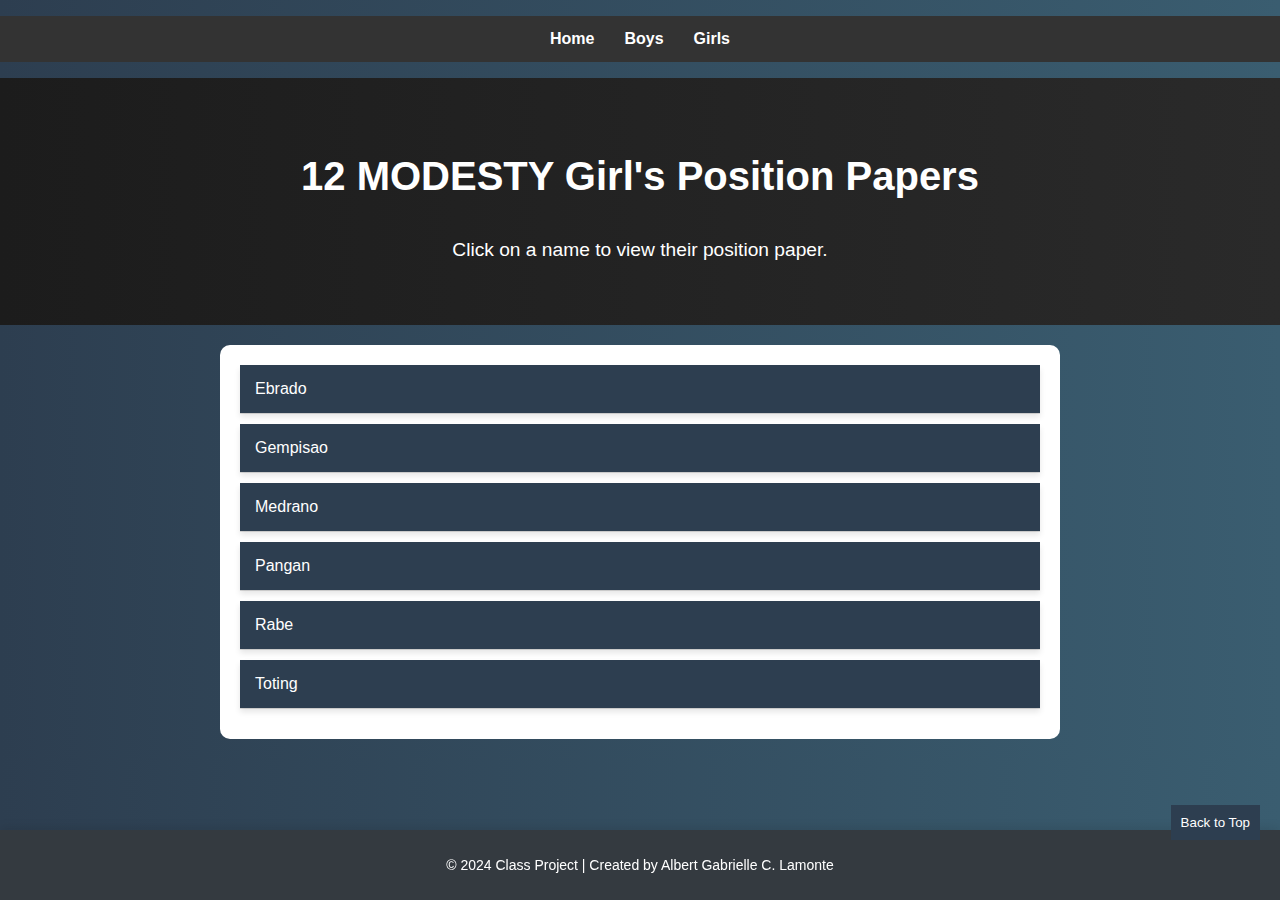
<file: girls.html>
<!DOCTYPE html>
<html lang="en">
<head>
  <meta charset="UTF-8">
  <meta name="viewport" content="width=device-width, initial-scale=1.0">
  <title>12 MODESTY Girl's Position Papers</title>
  <link rel="stylesheet" href="style1.css">
</head>
<body>
  <nav>
    <ul>
      <li><a href="index.html">Home</a></li>
      <li><a href="boys.html">Boys</a></li>
      <li><a href="girls.html">Girls</a></li>
    </ul>
  </nav>  
<header>
  <div class="header-content">
    <h1>12 MODESTY Girl's Position Papers</h1>
    <p>Click on a name to view their position paper.</p>
  </div>
</header>

<div class="accordion-container">
  <!-- Ebrado -->
  <div class="accordion">
    <button class="accordion-button">Ebrado</button>
    <div class="accordion-content">
      <p><strong>CON: Banning all phones in school</strong> </p><p>With billions of pupils using phones at school—mostly young people like teenagers—phones have become a significant problem on social media sites. As education keeps progressing, phones can be used anywhere, unlike in traditional schools, and they can either be useful or distracting. It might be beneficial for teaching. The current study focuses on a new and significant field of human-computer behavior research: the control of students' mobile phone use in K–12 education. In the past, several laws and regulations have been put in place in response to the issues that arise when new technologies are introduced in schools.</p>
      <p>According to these estimates, every kid may soon have a mobile phone that is genuinely personalized for their education at school, similar to their own pens and textbooks, for the first time in human history. Since mobile phones are becoming the most common technology with the claimed capabilities of everywhere, every time, everything, and everyone, this calls for and challenges mobile phone control in schools.</p>
      <p>Mobile phones are the cutting-edge technology that we have at our fingers nowadays. Considering this, permitting teenagers to use cell phones in educational settings, such as schools, has become a contentious issue. In addition to enabling students to maintain relationships with friends and family, mobile phones are an excellent educational tool that encourages responsible technology use.</p>
      <p>The widespread usage of social media by youth and the use of cell phones in classrooms are topics of increasing discussion. Social media and mobile phone use are both said to be detrimental to kids' study and mental health.</p>
      <p>Since technology is a part of practically every part of our life, it is worthwhile to consider the reasons why cell phones need to be permitted in schools. Digital tools may greatly improve the campus experience and expedite administration.</p>
      <p>There are several justifications for cell phones on campus, including the ability to research school activities, take part in surveys or group discussions, and even exchange points for school merchandise. Schools that are amenable to the concept but concerned about misuse might set up explicit rules to control use, guaranteeing that the gadgets fulfill a useful function without becoming a distraction.</p>
  
      <ul>
        <li><strong>1. Uses for Educational Tools:</strong>
          <p>Opinion: For a wide range of age groups, mobile phones may serve as instructional resources.</p>
          <p>Support: Using platforms and applications that help with learning, such as interactive study and revision resources (GCSEpod), educational games (Reading Eggs), and language learning apps (Duolingo).</p>
        </li>
  
        <li><strong>2. Organization and Time Management:</strong>
          <p>Opinion: Students may efficiently manage their time by using their phones to plan activities and assignments, make to-do lists, and set reminders. It might help students keep on top of their studies and increase their productivity.</p>
          <p>Support: Electronic homework aids and applications that provide students rapid access to their schedules are used by many institutions. The daily task of reprinting misplaced schedules or chatting with parents about homework they were unaware their child had is familiar to everyone who worked in schools prior to the contemporary software that contains timetables. Parents can learn more about the assignments their children have been given.</p>
        </li>
  
        <li><strong>3. Communication Impairment:</strong>
          <p>Opinion: For older students in particular, cellphones can be crucial for calling parents or guardians in an emergency. It can limit accessibility and cause needless concern to ban them. Cell phones can be utilized in lockdown situations and power outages.</p>
          <p>Support: Cellphones are helpful for the safety of students who drive to campus or take public transportation. If a kid has a cell phone, they may instantly communicate information with their parents and professors.</p>
        </li>
      </ul>
  
      <p>Although students' phone addiction may be an issue, schools ought to permit pupils to bring their phones to class. Let's examine the advantages and how much simpler life is instead of focusing on all the drawbacks.</p>
      <p>People think that technology is making life more difficult for people, but they fail to see that intelligent people will be inventing new technologies to make life easier in the future.</p>
    </div>
  </div>
  
  

  <!-- Gempisao -->
  <div class="accordion">
    <button class="accordion-button">Gempisao</button>
    <div class="accordion-content">
      <p><strong>PRO: Two Child Policy per Household</strong></p> <p> The world's growing population is causing big problems, including environmental degradation. As more people consume resources, they create waste pollution that can degrade the environment and also increase demand for things like food, water, housing, healthcare, transportation, and more. To address these issues, implementing a two-child policy per household is a practical solution. This policy ensures that everyone has enough resources like food, water, and housing. With fewer people, living standards improve and poverty decreases. This policy is also implemented in China to stabilize their population and give penalties for those who exceed the limit. The two-child policy boosted the economy of the country, as it decreased the consumed resources, produced less waste, and gave a more balanced and well-off future for all citizens.</p>
      
      <p>Others believe that overpopulation is not the primary reason for environmental degradation and lack of resources in the country. They believe that these issues are caused by poor governance, mismanagement of the natural resources, and unequal distribution of wealth. They claim that addressing these issues is more effective than implementing a two-child policy, which contradicts the family's freedom and rights to choose family size. While it's true that poor governance and mismanagement of resources contribute to environmental degradation and lack of resources, overpopulation is worsening these problems by increasing the demand for resources, which is limited, and adding waste pollution. Two-child policy not only addresses overpopulation and poor governance; it also promotes responsible family planning that helps to stabilize population growth, allocating resources properly, and supporting sustainable development.</p>
  
      <p>Firstly, a two-child policy will improve access to public services. With fewer people, public services like schools and hospitals will serve people better. Overcrowded schools and hospitals lead to a lack of attention and proper services for everyone. With fewer people, it ensures better education and healthcare. Other systems will improve, like transportation and housing, with fewer people.</p>
  
      <p>Secondly, two-child policy can help decrease poverty. Families with fewer members can focus their resources on giving their children's lives better. Parents can invest more in their children's education and healthcare. Small family sizes are less likely to struggle financially, which lessens poverty.</p>
  
      <p>Lastly, two-child policy can protect the environment. Fewer people can lessen the waste pollution and damage to the environment. Overpopulation leads to deforestation, mining, and pollution. Fewer people can reduce these problems. Managing population growth will decrease the demand for natural resources and preserve them for future generations.</p>
  
      <p>Implementing a two-child policy is essential to reduce poverty, protect the environment, and improve public services. By controlling the population growth, we can ensure better allocation of resources and have more sustainable development for the nation. To implement this policy effectively, the government should invest in family planning education, provide accessible healthcare services, and support families through resources like childcare and financial assistance. These steps will help to create a more balanced and well-off future for the Philippines.</p>
    </div>
  </div>
  

  <!-- Medrano -->
  <div class="accordion">
    <button class="accordion-button">Medrano</button>
    <div class="accordion-content">
      <p><strong>PRO: Protecting Filipinomigrant workers</strong> </p> <p> The Overseas Filipino Workers (OFW) are one of the saluted workers of the Philippines. They are contributing tons of money to support their families back home. They are hailed as modern-day heroes, contributing to the Philippine economy through payment that give local development.</p>
      
      <p>OFWs offers a significant role in the Philippines. They contribute a lot of money in the Philippines which consider for a significant part of the country’s wealth. These workers often seek employment abroad to provide great income, and better opportunities for their families due to low wage economic likelihood at home.</p>
  
      <p>To ensure their safety and well-being, the government needs to step in and strengthen their safety by arranging a balanced agreement, enhancing foreign services, and putting comprehensive programs, this needs to address for their vulnerability and safety that put workers at risk while boosting their contribution to the country.</p>
  
      <p>While strengthening their safety, some of them say that the Philippine Government lacks support for OFWs. The government should focus on their safety instead of creating more domestic employment opportunities in other countries that could affect their welfare.</p>
  
      <p>Additionally, despite traveling so far to support their family, OFWs face a lot of challenges, including unfair labor practices, illegalized working conditions, and both physically and emotionally abusive environments. Domestic workers are the ones who often feel vulnerable due to limited legal protections in some other countries.</p>
  
      <p>Many OFWs face critical punishments such as exploitation, abuse, lack of salary, and lack of support from both their head and the Philippine government. It is overly crucial that the Philippines strengthens the protections for OFWs to ensure their safety, welfare, and dignity.</p>
  
      <p>That said, by ensuring their own safety and well-being, it’s a practical obligation for the government to take actions by strengthening their safety, such as improving two-sided industry agreements, stepping up emergency support, and providing complete integrated programs. The Philippines can do better protections for OFWs from exploitation and physical abuse abroad.</p>
  
      <p>By protecting them, the government should expand “Pre-Departure Training Programs” so that they can cope with strategies for workplace challenges, improving the reinterpretation programs for OFWs who can provide financial training, access to livelihood, and start a small business.</p>
    </div>
  </div>
  
  

  <!-- Alia -->
  <div class="accordion">
    <button class="accordion-button">Pangan</button>
    <div class="accordion-content">
      <p><strong>PRO: social media platforms should implement strict age verification to protect minors online</strong> </p><p> Social media platforms have become a base of communication and entertainment. As their impact grows, so do problems about the safety of minors. Young users are continuously exposed to improper content and cyberbullying.</p>
      
      <p>To protect children using age verification can be a challenging issue with no easy solutions. While such solutions address problems about kid safety and access to inappropriate content, they would be hard to execute. These would help protect children online. Even with these solutions in place, the involvement of parents and educators plays an important role in keeping children safe online.</p>
  
      <p>Social media platforms should implement strong age verification methods to keep minors from online dangers. This approach will significantly minimize their exposure to inappropriate content while also encouraging a safer environment for children.</p>
  
      <p>Strict age verification on social media is important for making the online world safer for kids. It limits their exposure to harmful content and it gives them the appropriate content for their age.</p>
  
      <p>Age verification on social media platforms comes with its pros and cons, but recent technological advances have positive results. For example, a convolutional neural network or CNN proved reliable according to Tananjaya (2023). Furthermore, a ResNet-50 with a 50-layer deep-trained version of the CNN obtained a rate of 78% reliability in the experimental phase of the said tool (Tananjaya et al., 2023). Another study using CNN on ear biometrics revealed that age detection has a 98.75% accuracy in identifying users as under or over 18 (Alghieth et al., 2019).</p>
  
      <p>While strong age verification is necessary for building a safer online environment, the implementation of these procedures needs to be significantly improved to assure effectiveness and reduce potential risks. Strict age verification is necessary, but it must be improved to ensure that it meets its promises. Platforms may build safer online places by enhancing technical reliability, standardizing processes, and adhering to ethical values.</p>
  
      <p>Age verification reduces minors’ exposure to harmful content.</p>
      <p><strong>Opinion:</strong> Strict age verification reduces the likelihood that minors would access improper or dangerous materials, such as explicit content or violent media.</p>
      <p><strong>Support:</strong> Bryant & Meshkov (2023), demonstrate that youngsters frequently access platforms by misrepresenting their age, exposing themselves to unregulated, adult-oriented sites. Age verification, such as AI-driven detection or standardized registration, can precisely identify users' ages and limit access to harmful regions.</p>
  
      <p>Age verification helps to reduce cyberbullying and exploitation.</p>
      <p><strong>Opinion:</strong> Age verification decreases the danger of exploitation and cyberbullying by limiting underage users' access to social media or ensuring that their profiles are properly designated.</p>
      <p><strong>Support:</strong> (Thierer, 2007) argues that a diverse approach involving education, parental involvement, and law enforcement efforts is recommended to enhance online safety for minors (Thierer, 2007).</p>
  
      <p>Age verification encourages safer, age-appropriate interactions.</p>
      <p><strong>Opinion:</strong> Accurate verification helps platforms tailor content and interactions to certain age groups, resulting in healthier online engagement.</p>
      <p><strong>Support:</strong> Schneble (2021) pushes for standardized methods to ensure that children interact in safe and age-appropriate digital environments. This strategy is consistent with the principles of child protection, making sure that children are not only protected from inappropriate content but also empowered with social and educational knowledge.</p>
  
      <p>In conclusion, a strong age verification for social media is crucial, especially for minors. Not only it will give the younger generation solid protection from disturbing content online, but it will also give them proper knowledge about the dangers online.</p>
  
      <p><strong>Action Plan:</strong></p>
      <ol>
        <li><strong>Improve technical reliability:</strong> Invest in advanced technologies like AIs, the tools must be tested rigorously to avoid risks and potential danger.</li>
        <li><strong>Safeguard privacy:</strong> To address privacy issues, consider implementing privacy-protecting techniques like the encryption of sensitive information.</li>
        <li><strong>Promote Education and Awareness:</strong> Implement campaigns that would spread awareness and educate parents and children about the dangers of online content.</li>
        <li><strong>Monitor and improve continuously:</strong> Regularly examine age verification tools and update the said tools when needed to keep up with advancements in technology.</li>
      </ol>
    </div>
  </div>
  

  <!-- Arcales -->
  <div class="accordion">
    <button class="accordion-button">Rabe</button>
    <div class="accordion-content">
      <p><strong>PRO: Awareness of poverty drives government and NGO programs</strong> Alleviation of poverty continues to be one of the most crucial tasks in modern society and tens of millions of people suffer every single day because of it. To tackle such issues, both governments and NGOs need to develop and implement coherent strategies that are effective in reducing poverty.</p>
  
      <p>A high incidence of public knowledge and understanding of poverty is believed to facilitate faster and more effective actions by NGOs and governments in devising and carrying out their initiatives.</p>
  
      <p>Government and non-government organization actions are greatly influenced by public awareness of poverty. In addition to motivating lawmakers to act, a campaign that drew attention to the impoverished also boosts financing at reducing poverty and fostering international cooperation.</p>
  
      <p><strong>Claim:</strong> As campaigns might not necessarily lead immediately to policy change, they do serve to catalyze other events, including but not limited to, grassroots movements, raising resources for nonprofit organizations, and nurturing the spirit of civic duty amongst the populace. These campaigns keep poverty alive and in active discussion, and this inertia contributes to society’s progress towards eventual resolutions of the increased focus toward poverty and mutual efforts to eradicate it.</p>
  
      <p><strong>Counter claim:</strong> Sadly, public awareness campaigns are in many cases overexposed, since they do not frequently lead to changes in policies pertaining to poverty but rather awareness of these policies. Their objectives are to make the issue of poverty remain relevant to the policymakers, but most of the time, they do not change the status quo into action or policy change. This gap renders them ineffective because there is no use in just showing problems without any development or solution to the said issues.</p>
  
      <p><strong>Supporting Claims</strong></p>
      <ul>
        <li>Media campaigns increase the level of awareness of poverty and as such call for action to be taken now.</li>
        <li>People are made aware of poverty reduction and this inspires them to reach into their pockets to fund NGOs.</li>
        <li>When information is made public, more people are able to join forces with the aim of trying to come up with strategies to help the less fortunate.</li>
      </ul>
  
      <p>While it's true that public awareness campaigns have weaknesses and can be easily used for discussion, or they can be political or economic campaigns, it has to be said that it is one of the most efficient tools in the struggle against the most severe problems, such as poverty. There are several organizations around the world that try to spread information among people as well as use the knowledge to be in place with the activities of the governments and non-governmental organizations.</p>
  
      <p><strong>Evidence for the arguments:</strong></p>
      <p>Even if election-time initiatives are introduced, they are capable of giving prominence to questions of poverty, dispensing resources, and enabling gratification to the needy. These projects frequently assist in maintaining relief assistance to attend to the needs of poor people and at the same time ensure poverty remains a topical issue in society. The pitch during these periods revolves around numerous government initiatives, which appear to be more of an election strategy rather than a genuine concern to solve the alarming problem of poverty.</p>
  
      <p><strong>Argument 1:</strong> Political objectives help in accentuating campaigns that aim at alleviating poverty, creating awareness as regards poverty, and availing of resources to tackle poverty.</p>
      <p><strong>Opinion:</strong> Many political objectives tend to influence poverty initiatives through campaigns that create awareness and mobilize the necessary resources towards poverty.</p>
      <p><strong>Support:</strong> Many times, politicians in their campaigns include poverty initiatives that raise poverty concerns and alleviate resources to the poor regions.</p>
  
      <p><strong>Argument 2:</strong> Donor goals follow poverty initiatives carried out by NGOs and enhance the chances of achieving effective programs aimed at poverty alleviation.</p>
      <p><strong>Opinion:</strong> Always attention is given to areas that interest the donor making sure that the NGO’s program achieves objectives on poverty alleviation.</p>
      <p><strong>Support:</strong> Several NGOs are known to solicit and depend on foreign donors to undertake their activities and such goals often influence the type of programs implemented. This creates a means to fund the initiated large-scale activities.</p>
  
      <p><strong>Argument 3:</strong> Hitherto neglected economic interests become the prime motives for sustainable poverty reduction programs.</p>
      <p><strong>Opinion:</strong> In the majority, poverty alleviation strategies aim to sustain the workforce and promote long-term development that is in the interest of the poor and the larger nation too.</p>
      <p><strong>Support:</strong> The elimination of poverty through such programs is beneficial because these programs also embrace the poor while broadening the economic base. Jobs are created, livelihoods are improved, and poverty is eradicated.</p>
  
      <p><strong>Restating the arguments:</strong> Government and non-governmental organization (NGO) activities, although influenced by the expectations of the donor, political goals, and economic motives, are great and indispensable means in the fight against poverty. Such motivations assist in garnering the necessary funds, raising the needed level of awareness, and even providing assurance that poverty reduction initiatives will be prioritized in the concerned quarters and globally.</p>
  
      <p><strong>Action Plan:</strong></p>
      <ol>
        <li><strong>Creating the planning and implementation of programs more open and accountable to the people:</strong> This will build confidence and ensure that the needed resources are well channeled to areas where poverty is most needed.</li>
        <li><strong>Project resting on the needs of the community where donor funds are aimed:</strong> This can be done by involving local communities in the perspective of the projects so that specific problems can be solved thus making such projects more viable in the long run.</li>
        <li><strong>Encouraging the affected communities, NGOs, and the state to work together:</strong> Joint effort makes it possible to ensure that a particular area’s measures in the fight against poverty are context-specific and in all likelihood, durable.</li>
      </ol>
    </div>
  </div>
    

  <!-- Cabonita -->
  <div class="accordion">
    <button class="accordion-button">Toting</button>
    <div class="accordion-content">
      <p><strong>CON: death penalties in the Philippines</strong></p>
      <p>The death penalty has for a long time been a contentious issue among the peoples of the Philippines, with debates going on as to the applicability of the punishment to achieving justice as well as reducing crime. It’s commonplace for proponents to say, in this regard, that it acts as a disincentive and provides retribution for the victims of violence, especially in the more barbaric criminal acts. But the subject is still laden with ethical, legal, and practical questions.</p>
      
      <p>On a historical note, the Philippines abolished the death penalty in the year 2006, admitting the chances of irrevocable mistakes being made in judicial trials and its lack of deterrent. Even so, calls for its restoration have been demonstrated in recent years – rising complaints about crime and weak administration of justice systems have increased its popularity as well. This context provides an impetus and a deeper understanding of the reasons why it is necessary to analyze the issue of the use of capital punishment in the Philippines with such great care.</p>
  
      <p>Why the death penalty is considered to be such an inhumane and barbaric practice, otherwise known as ‘capital punishment,’ should not be brought back into practice in the Philippines is its pattern of deterrence does not work, it puts to death the innocent, and it disregards the essential provisions of international human rights law.</p>
  
      <p>The death penalty advocates posit that it is the ultimate form of punishment for the criminal and acts as a deterrent for crime in societies. They think that because of the death penalty, people wanting to commit bad deeds think twice and this helps secure the safety of the people. In addition to this, they also maintain that enforcement of the death penalty helps the victims and society in common to move on and thus restores order in the society after a terrible criminal act takes place.</p>
  
      <p>Nonetheless, the proof is not there. Studies done within the country and across the borders have shown that the death penalty does not prevent crime more than life imprisonment or other moderate penalties. For the repeat offenders, they will want to evade capture and thus this is what will push them to commit crimes and not fear of the punishment. In the case of the Philippines, law enforcement and judicial systems do not take place effectively, then the deterrent argument becomes even weaker.</p>
  
      <p>Furthermore, the argument of the execution for justice fails to appreciate the fact that justice is administered by people and people make mistakes. There is a real danger of the conviction of the innocent because of confessions obtained under duress, poor defense, and crooked systems. There are many incidents in the world where innocent people have been convicted and sentenced to death, and these cases together with many of its aspects underscore the horrors of capital punishment.</p>
  
      <p>The death penalty argument seems interesting and complex. On the one hand, in contrast, the opponents argue that an execution has never worked and does not solve crimes. Similar countries who do not execute and rather be humane and reform their criminals tend to have the same or lower crime rates. For instance, the Philippines is an archipelago where criminality is fueled primarily by socio-economic elements such as lack of education. Therefore, in order to deal with the predicaments, execution should not be applied to people but rather focus on eradicating the originating issues.</p>
  
      <p>Thirdly, in the significance of the argument, an unfair legal system begs for the death punishment to be detached from the Philippines. Legal malpractice is much more real than it appears, as multiple studies demonstrate how frequently the wrong people are convicted. Most nations abolishing it focused on this when focusing on matters in a different light. Doing so in this modern world would be completely ignorant of the consequences it may have on people, especially those wrongfully accused, is utterly ludicrous.</p>
  
      <p>To begin with, the death penalty is unjustifiable as there are many negations of basic human rights. The execution of the death penalty is a blow to the self-respect of human beings and fosters violence in society. Having signed international covenants on human rights, the Philippines has an ethical obligation not only to respect life but to protect it as well. It is also noted that in capital punishment cases, the victims are often from disadvantaged communities who do not have proper representation. This systemic discrimination further negates the basic premise of the rule of law, equal justice for all, and also furthers social divides.</p>
  
      <p>There is no reasoning that can help rationalize the death penalty in the Philippines now or any other time in the near future. Studies have shown that it doesn’t prevent crime, it puts the totally innocent at the risk of even being executed, and almost surely aims to take forward the violation of the accused’s basic human rights. There are many other far more humane ways if there are reasons to re-evaluate the standing policies on crime in the country. It is a curse to society and with every use remains proof that society must not be blinded to an eye for an eye; pardon is the only way to move forward to remove the crime from society. That applies everywhere including the Philippines.</p>
  
      <p>The pain that such countries face in having crime are structural errors that have to be looked at holistically. Solutions that lessen the graph lines of waiting for trials and achieving balance during the ruling would prove to grow the economy along with the education system.</p>
    </div>
  </div>
  
  



</div>
<button id="backToTop">Back to Top</button>
<footer>
  <p>&copy; 2024 Class Project | Created by Albert Gabrielle C. Lamonte</p>
</footer>
<script src="script1.js"></script>
</body>
</html>
</file>
<file: style1.css>
body {
  font-family: 'Arial', sans-serif;
  line-height: 1.6;
  margin: 0;
  color: black;
  padding: 0;
  background: linear-gradient(to right, #f5f7fa, #c3cfe2);
}

/* Header */
header {
 background: url('Modesty.jpg') no-repeat center center;  color: white;
  padding: 40px 0;
  text-align: center;
}

header h1 {
  font-size: 2.5rem;
}

header p {
  font-size: 1.2rem;
}

/* Navigation */
nav {
  background: #333;
  color: white;
}

nav ul {
  display: flex;
  justify-content: center;
  padding: 10px 0;
}

nav ul li {
  list-style: none;
  margin: 0 15px;
}

nav ul li a {
  color: white;
  text-decoration: none;
  font-weight: bold;
}

/* Accordion */
.accordion-container {
  max-width: 800px;
  margin: 20px auto;
  padding: 20px;
  background: white;
  border-radius: 10px;
}

h2 {
  text-align: center;
  color: #555;
}

.accordion {
  border-bottom: 1px solid #ddd;
  margin-bottom: 10px;
}

.accordion-button {
  background-color: black;
  color: white;
  padding: 15px;
  width: 100%;
  border: none;
  text-align: justify;
  font-size: 16px;
  cursor: pointer;
  outline: none;
  box-shadow: 0 4px 6px rgba(0, 0, 0, 0.1);
  transition: background-color 0.3s ease, transform 0.2s ease;
}

.accordion-button:hover {
  background-color: yellow;
  transform: scale(1.02);
  color: black;
}

.accordion-content {
  display: none;
  padding: 15px;
  background: #f4f4f4;
  border-top: 1px solid #ddd;
  font-size: 16px;
  line-height: 1.6;
}

/* Footer */
footer {
  position: fixed;
  bottom: 0;
  left: 0;
  width: 100%;
  background-color: #343a40;
  color: white;
  text-align: center;
  padding: 10px 0;
  font-size: 14px;
  box-shadow: 0 -2px 10px rgba(0, 0, 0, 0.1);
}

#backToTop {
  position: fixed;
  bottom: 60px; /* Space above the footer */
  right: 20px;
  padding: 10px;
  background-color: black;
  border: none;
  color: white;
  cursor: pointer;
  z-index: 1000; /* Ensure it's above other content */
}

#backToTop:hover {
  background-color: yellow;
  color: black;
}
.accordion {
  margin-bottom: 10px;
}

.accordion-button {
  width: 100%;
  border: none;
  text-align: justify;
  padding: 10px;
  font-size: 18px;
  cursor: pointer;
}

.accordion-content {
  display: none;
  text-align: justify;
  padding: 10px;
}
body {
  font-family: 'Arial', sans-serif;
  line-height: 1.6;
  margin: 0;
  color: black;
  padding: 0;
  background: linear-gradient(to right, #2d3e50, #3a5d70); /* Dark blue gradient */
}

/* Header */
header {
  background: linear-gradient(to right, #1c1c1c, #2a2a2a); /* Dark grey gradient */
  color: white;
  padding: 40px 0;
  text-align: center;
}

header h1 {
  font-size: 2.5rem;
}

header p {
  font-size: 1.2rem;
}

/* Navigation */
nav {
  background: #333; /* Dark gray */
  color: white;
}

nav ul {
  display: flex;
  justify-content: center;
  padding: 10px 0;
}

nav ul li {
  list-style: none;
  margin: 0 15px;
}

nav ul li a {
  color: white;
  text-decoration: none;
  font-weight: bold;
}

/* Accordion */
.accordion-container {
  max-width: 800px;
  margin: 20px auto;
  padding: 20px;
  background: white;
  border-radius: 10px;
}

h2 {
  text-align: center;
  color: #555;
}

.accordion {
  border-bottom: 1px solid #ddd;
  margin-bottom: 10px;
}

.accordion-button {
  background-color: #2d3e50; /* Dark blue */
  color: white;
  padding: 15px;
  width: 100%;
  border: none;
  text-align: justify;
  font-size: 16px;
  cursor: pointer;
  outline: none;
  box-shadow: 0 4px 6px rgba(0, 0, 0, 0.1);
  transition: background-color 0.3s ease, transform 0.2s ease;
}

.accordion-button:hover {
  background-color: #f39c12; /* Gold on hover */
  transform: scale(1.02);
  color: black;
}

.accordion-content {
  display: none;
  padding: 15px;
  background: #f4f4f4;
  border-top: 1px solid #ddd;
  font-size: 16px;
  line-height: 1.6;
}

/* Footer */
footer {
  position: fixed;
  bottom: 0;
  left: 0;
  width: 100%;
  background-color: #343a40;
  color: white;
  text-align: center;
  padding: 10px 0;
  font-size: 14px;
  box-shadow: 0 -2px 10px rgba(0, 0, 0, 0.1);
}

#backToTop {
  position: fixed;
  bottom: 60px; /* Space above the footer */
  right: 20px;
  padding: 10px;
  background-color: #2d3e50; /* Dark blue background */
  border: none;
  color: white;
  cursor: pointer;
  z-index: 1000; /* Ensure it's above other content */
}

#backToTop:hover {
  background-color: #f39c12; /* Gold on hover */
  color: black;
}

.accordion-button.active + .accordion-content {
  display: block;
}
</file>
